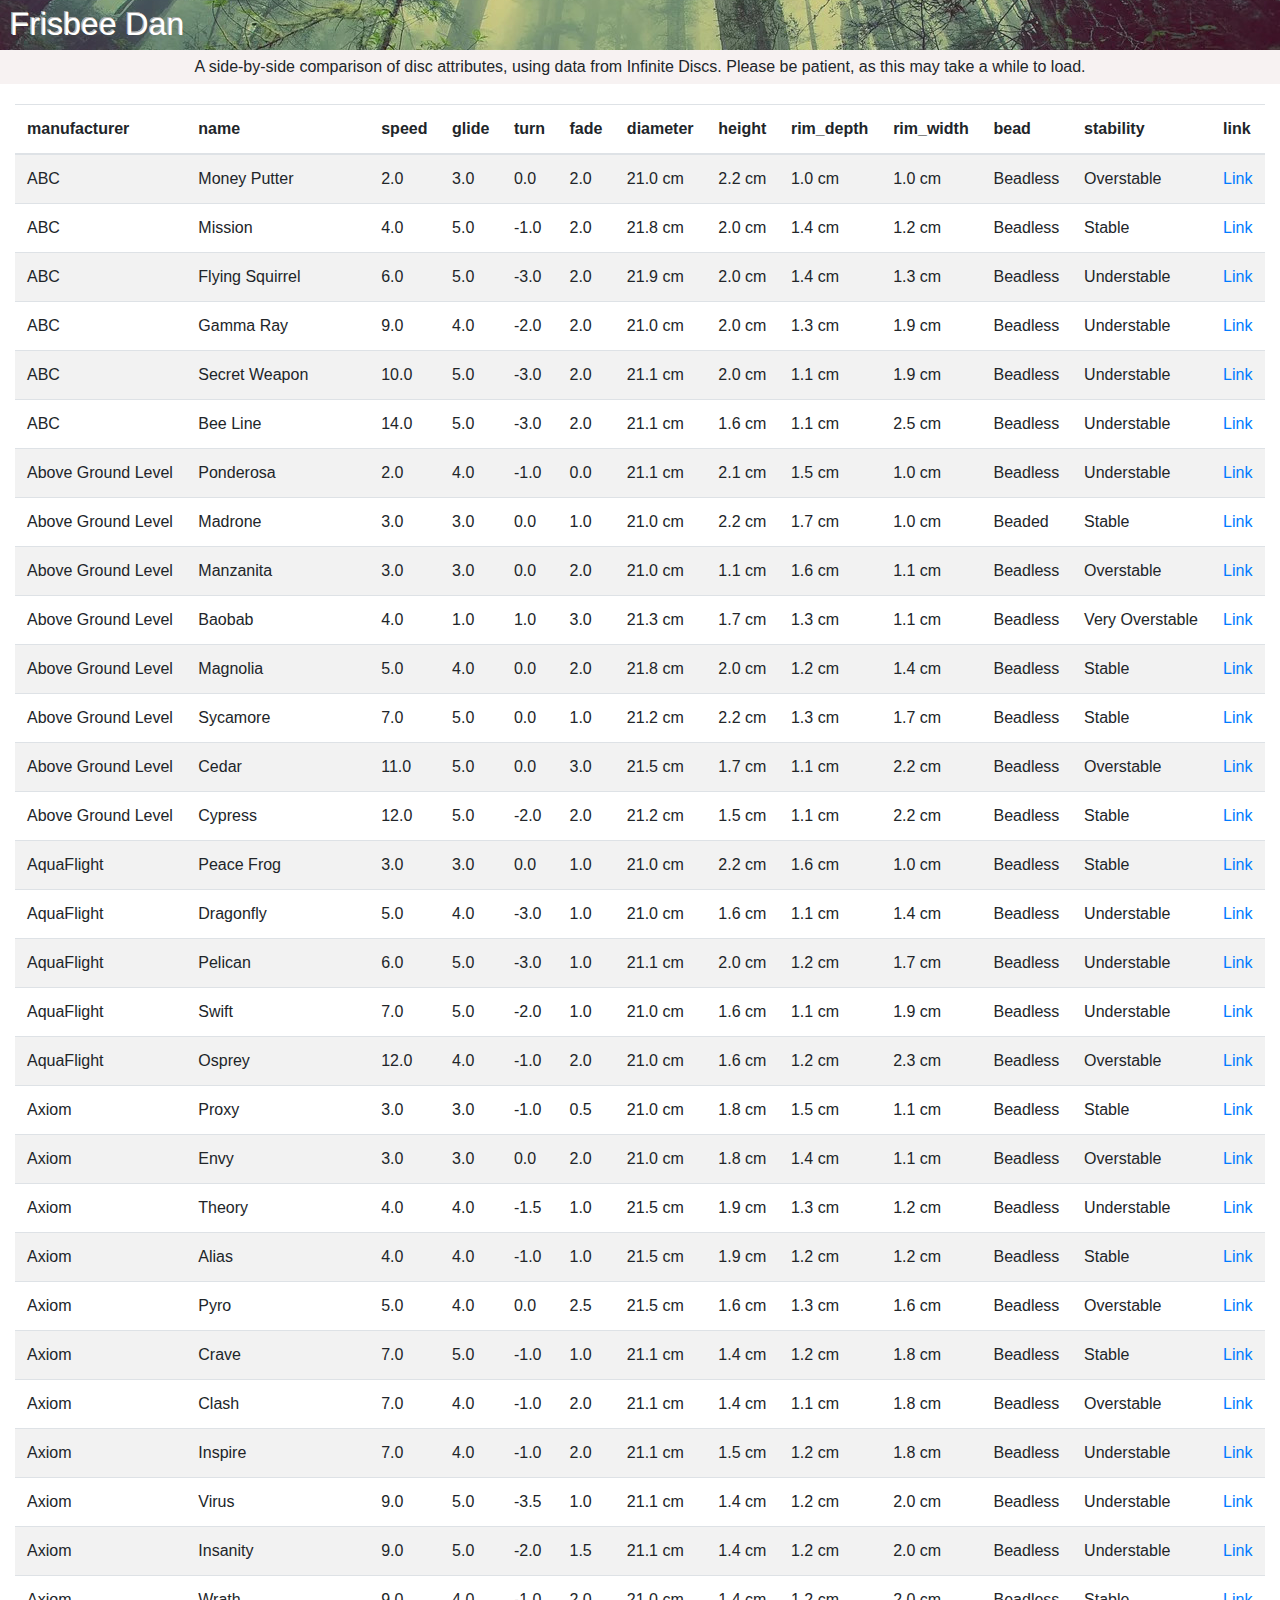
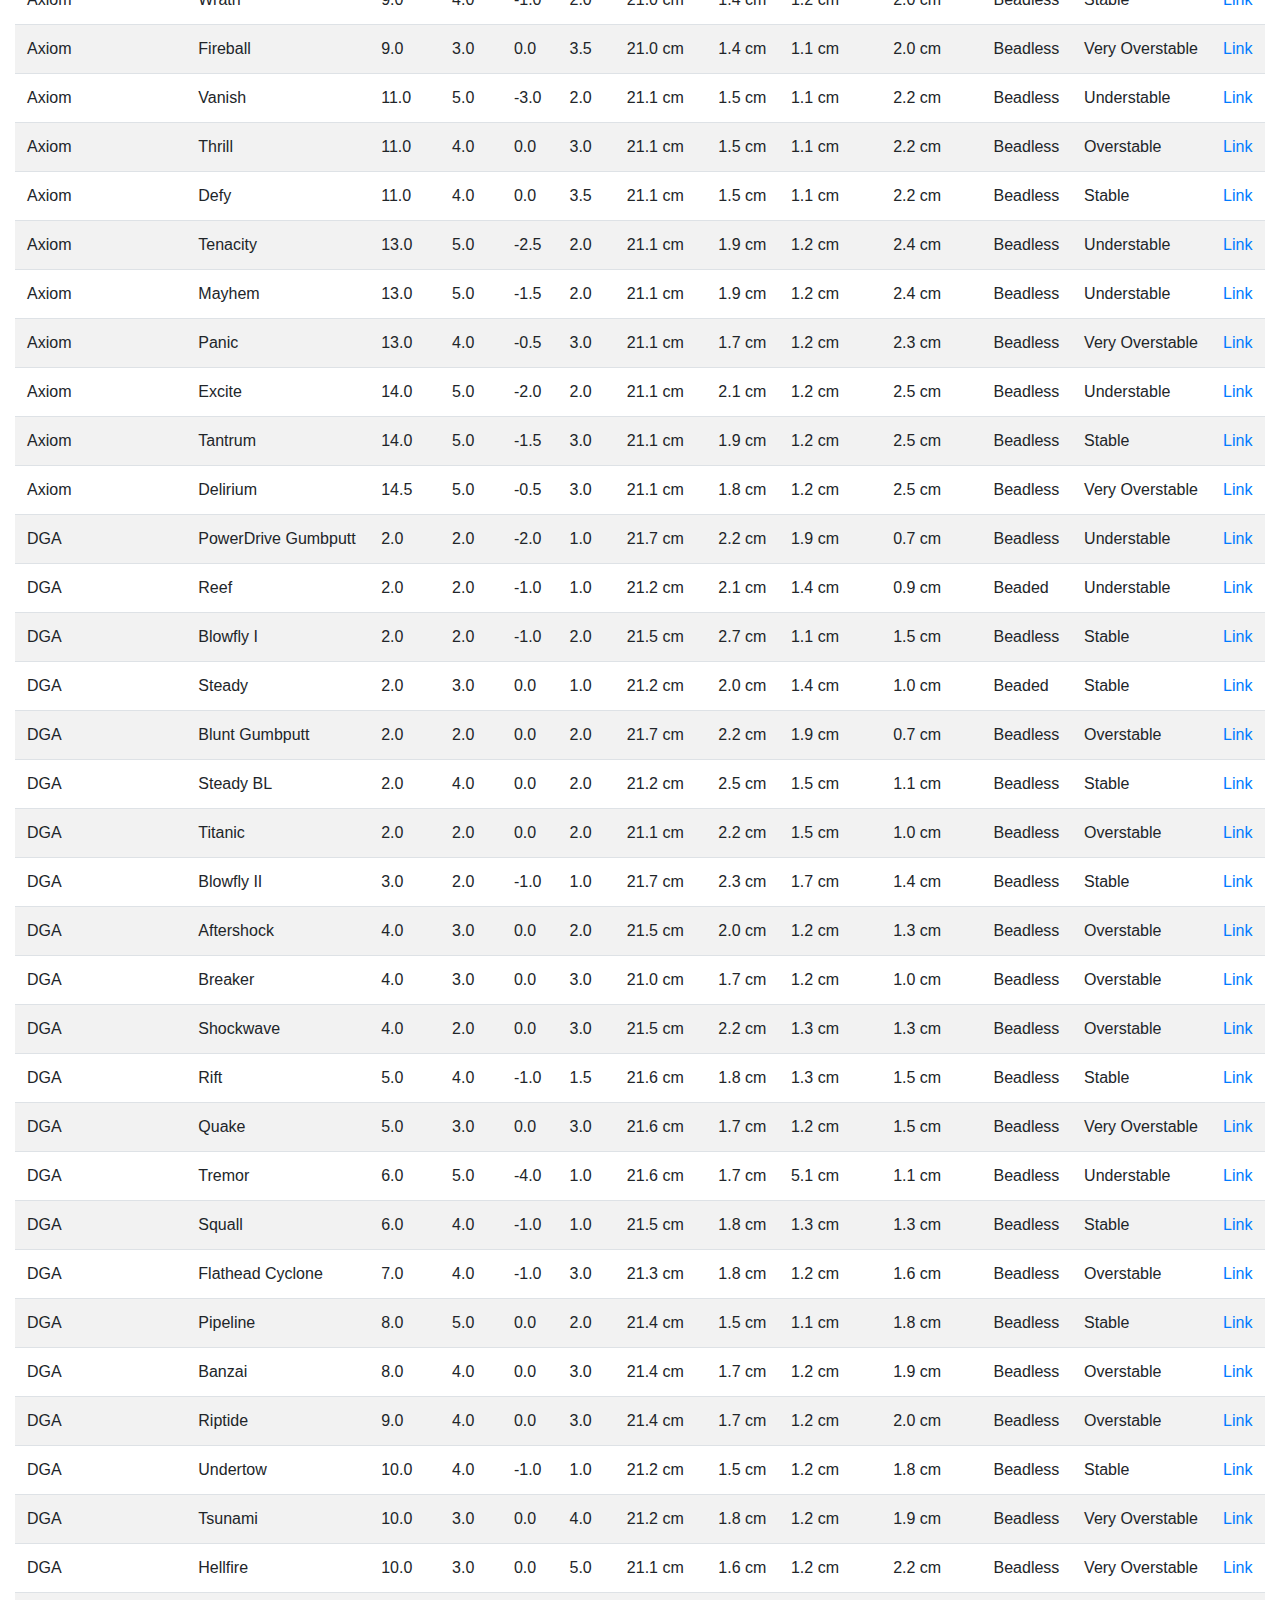
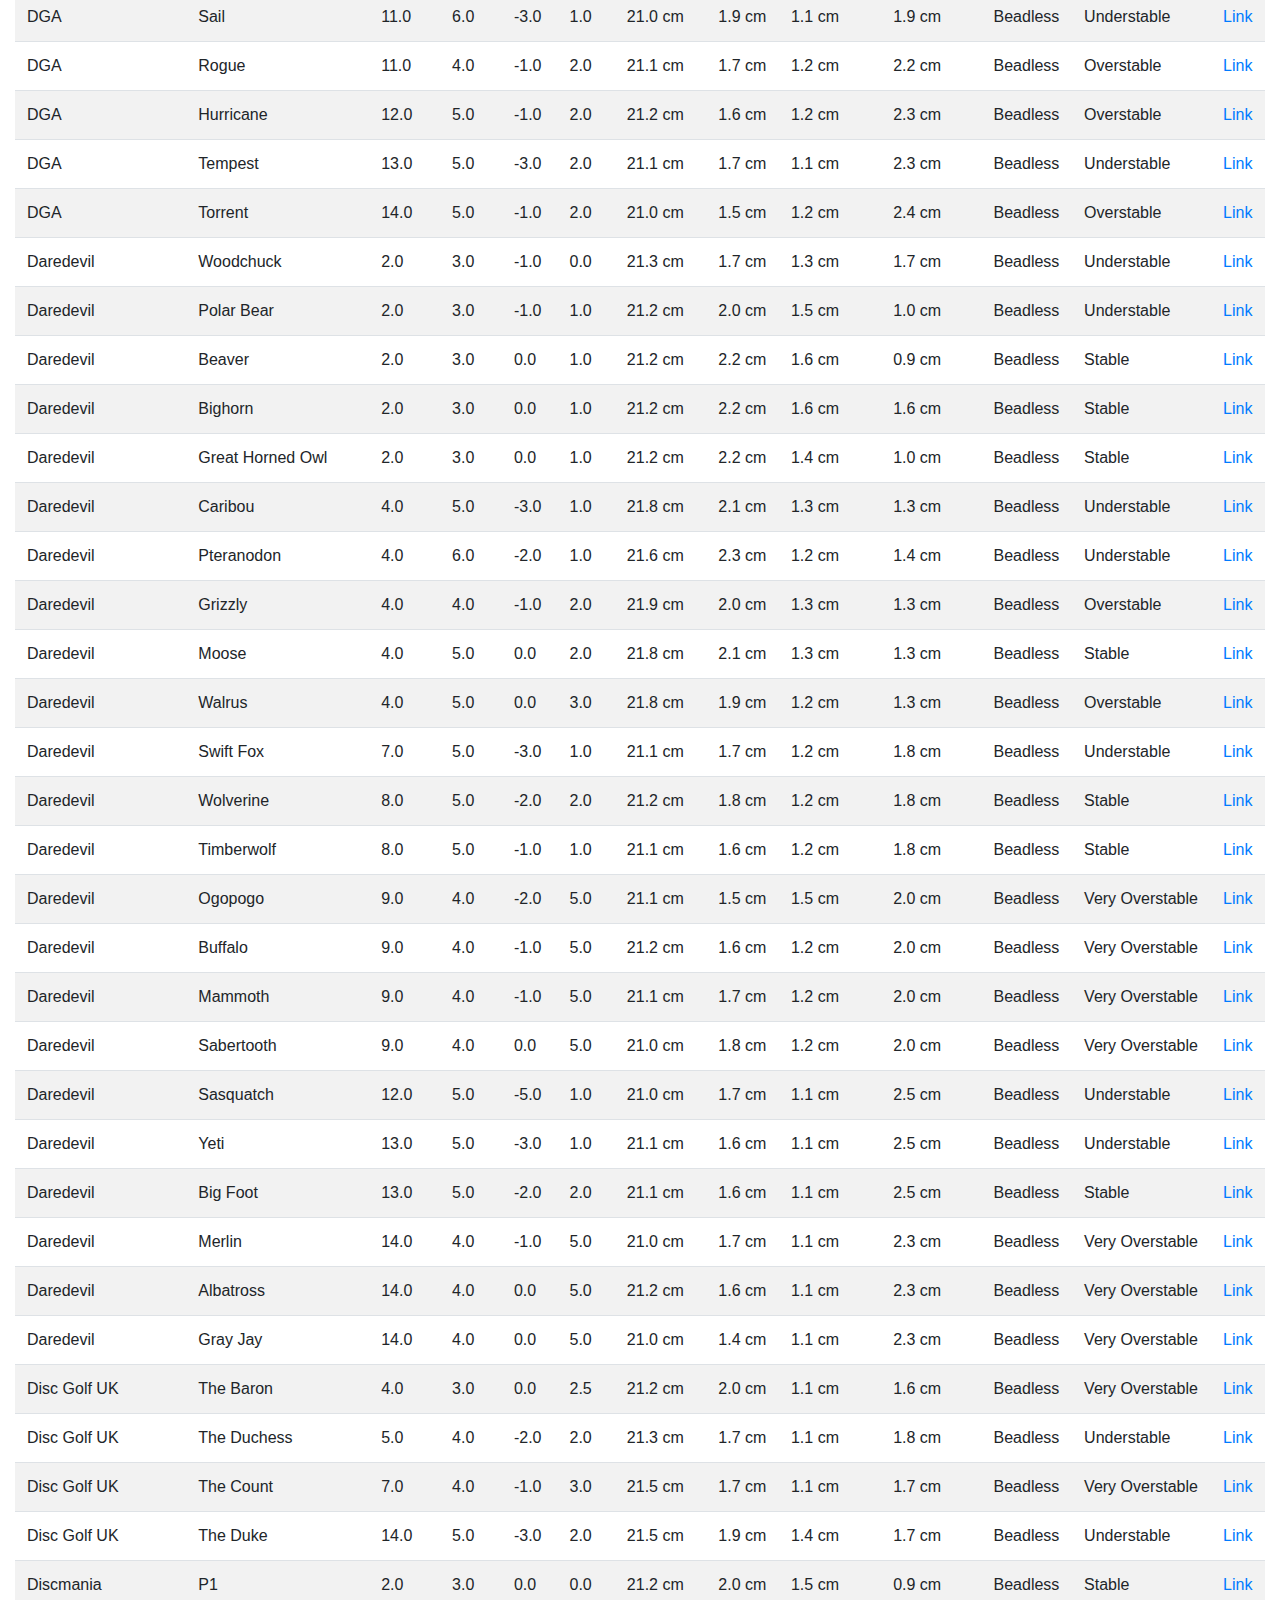
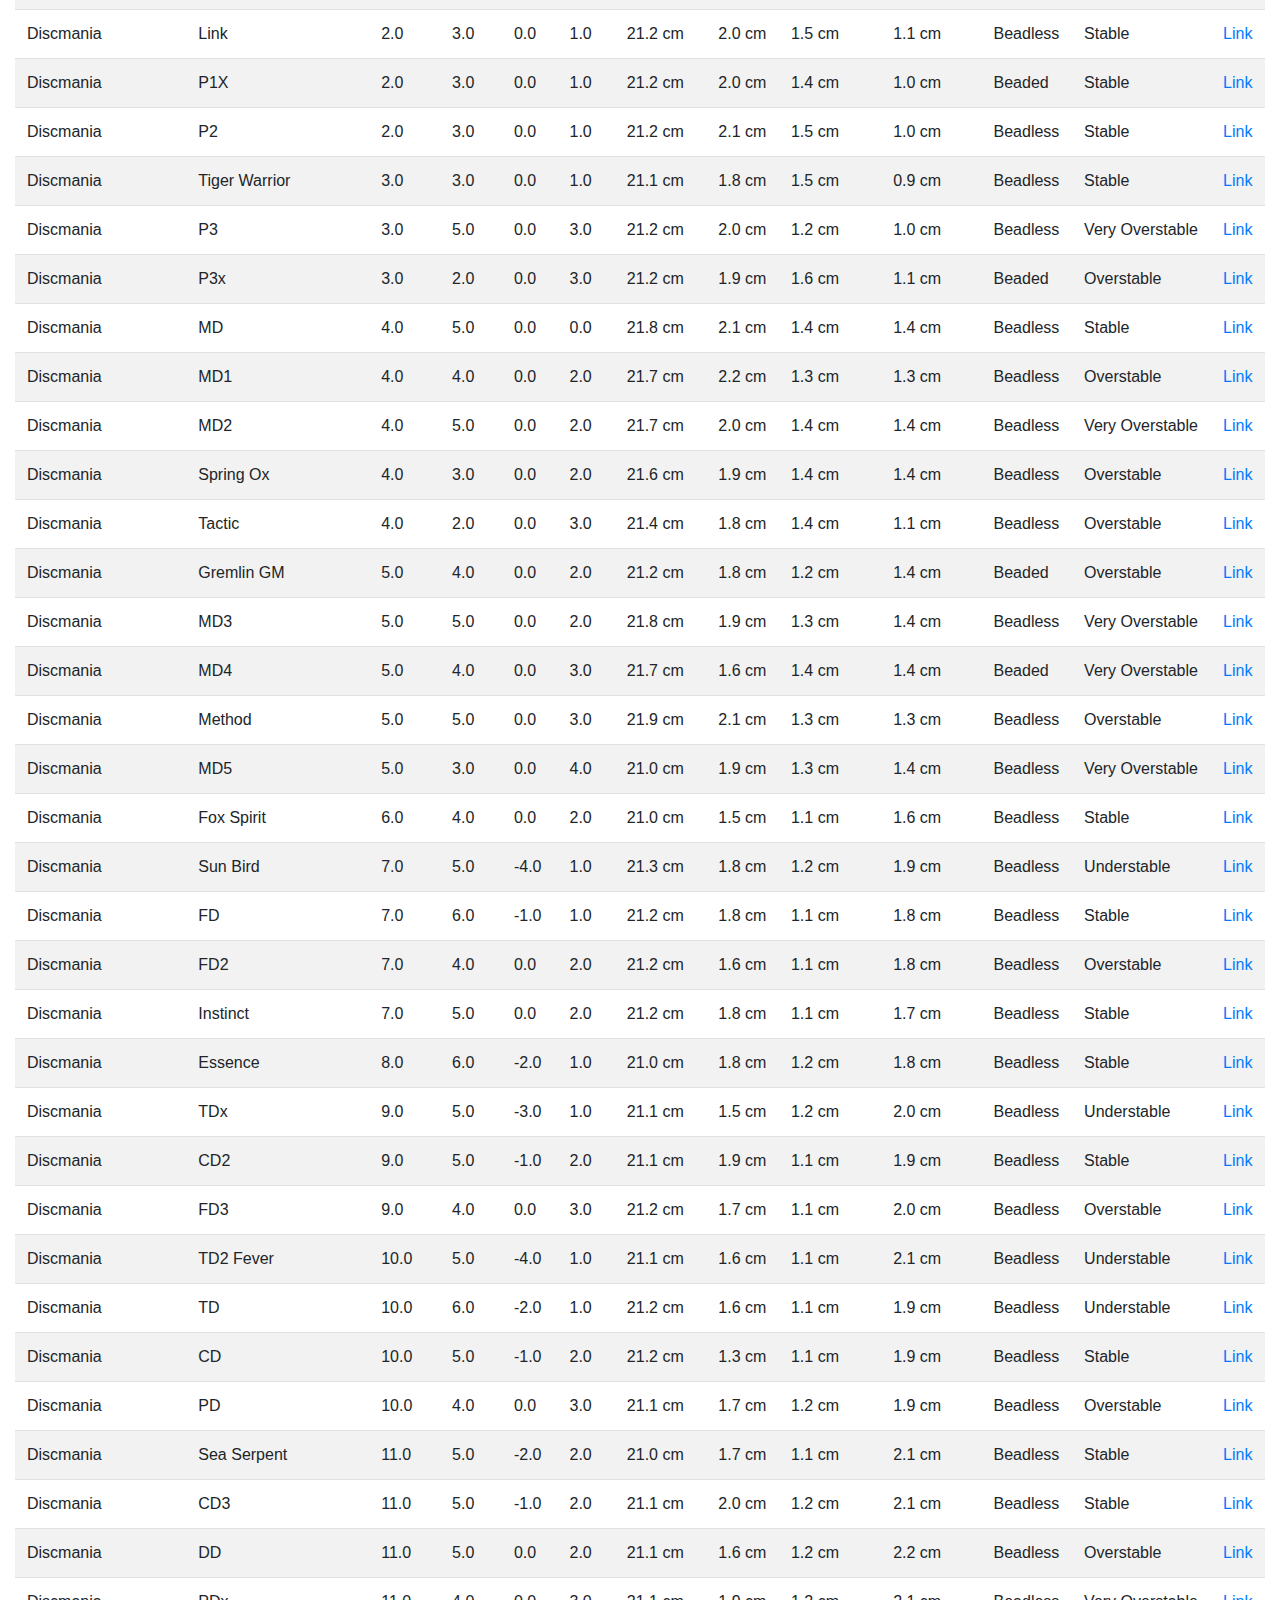
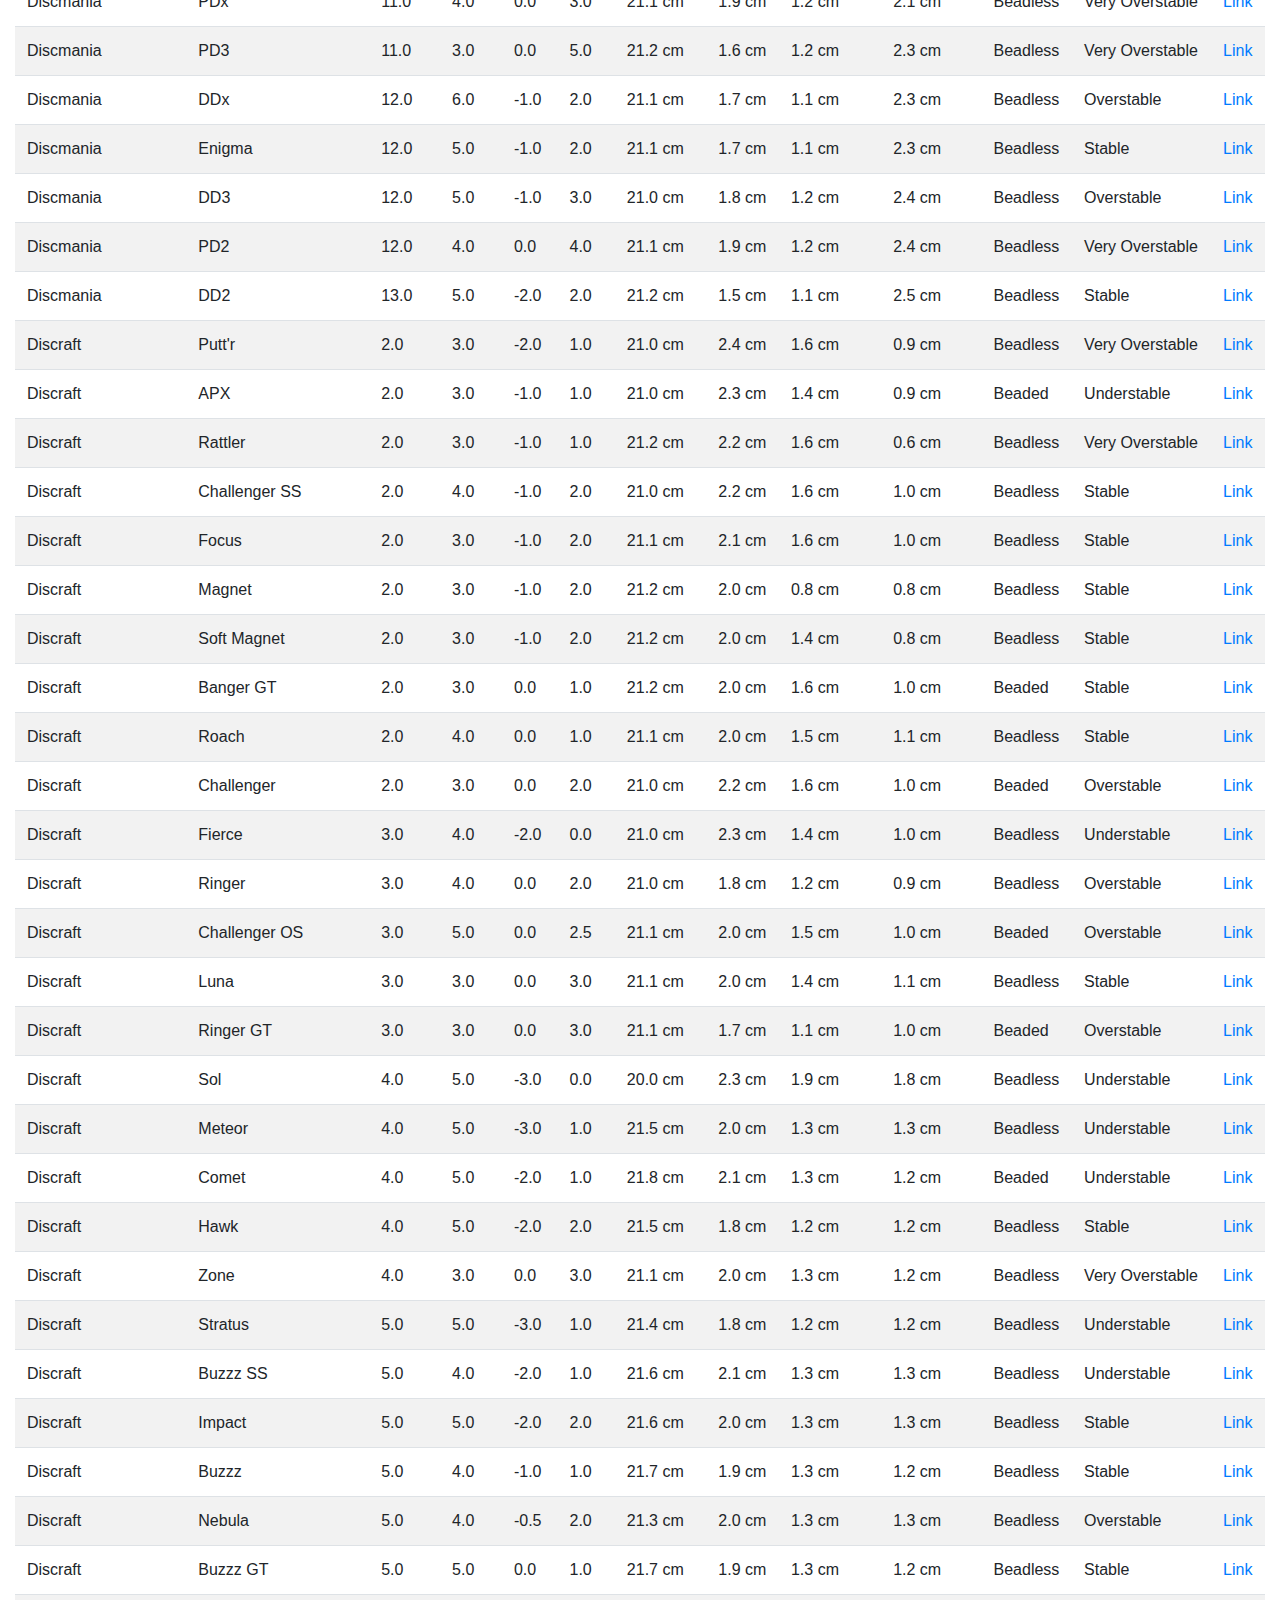
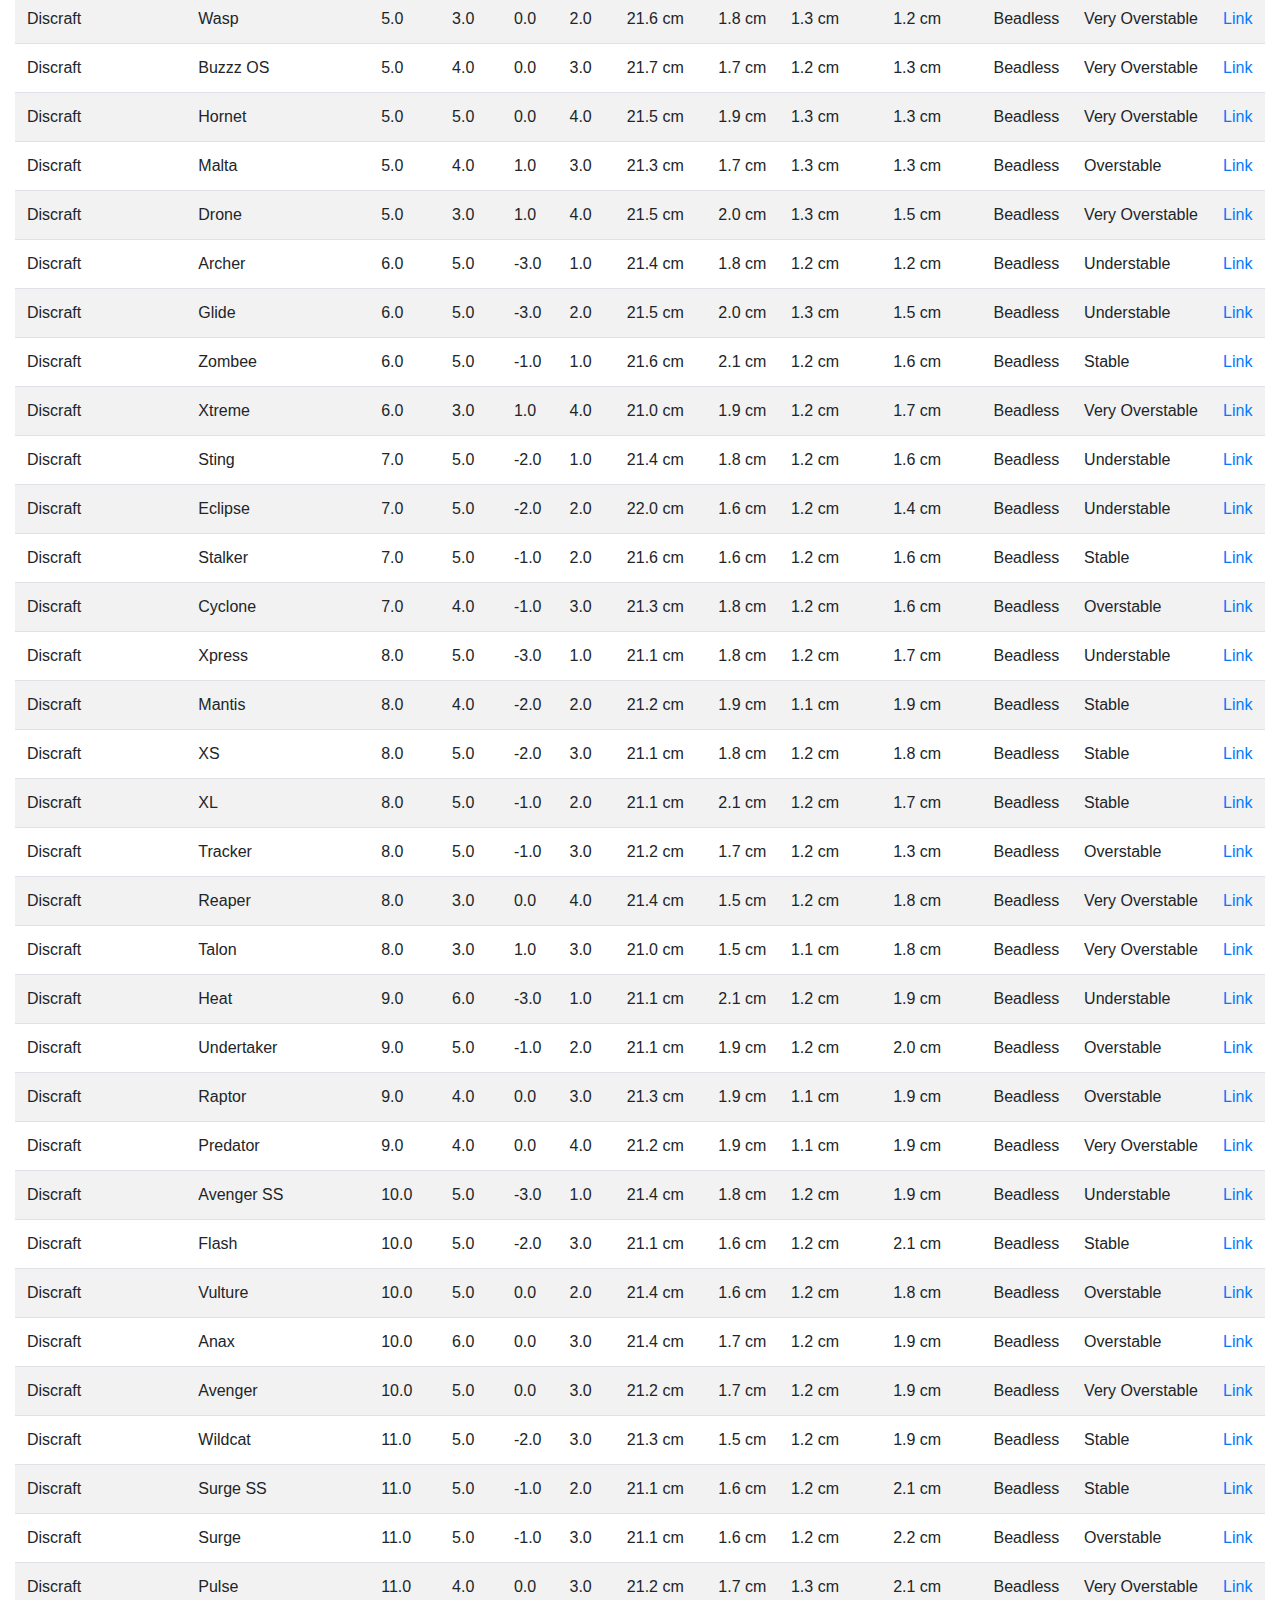
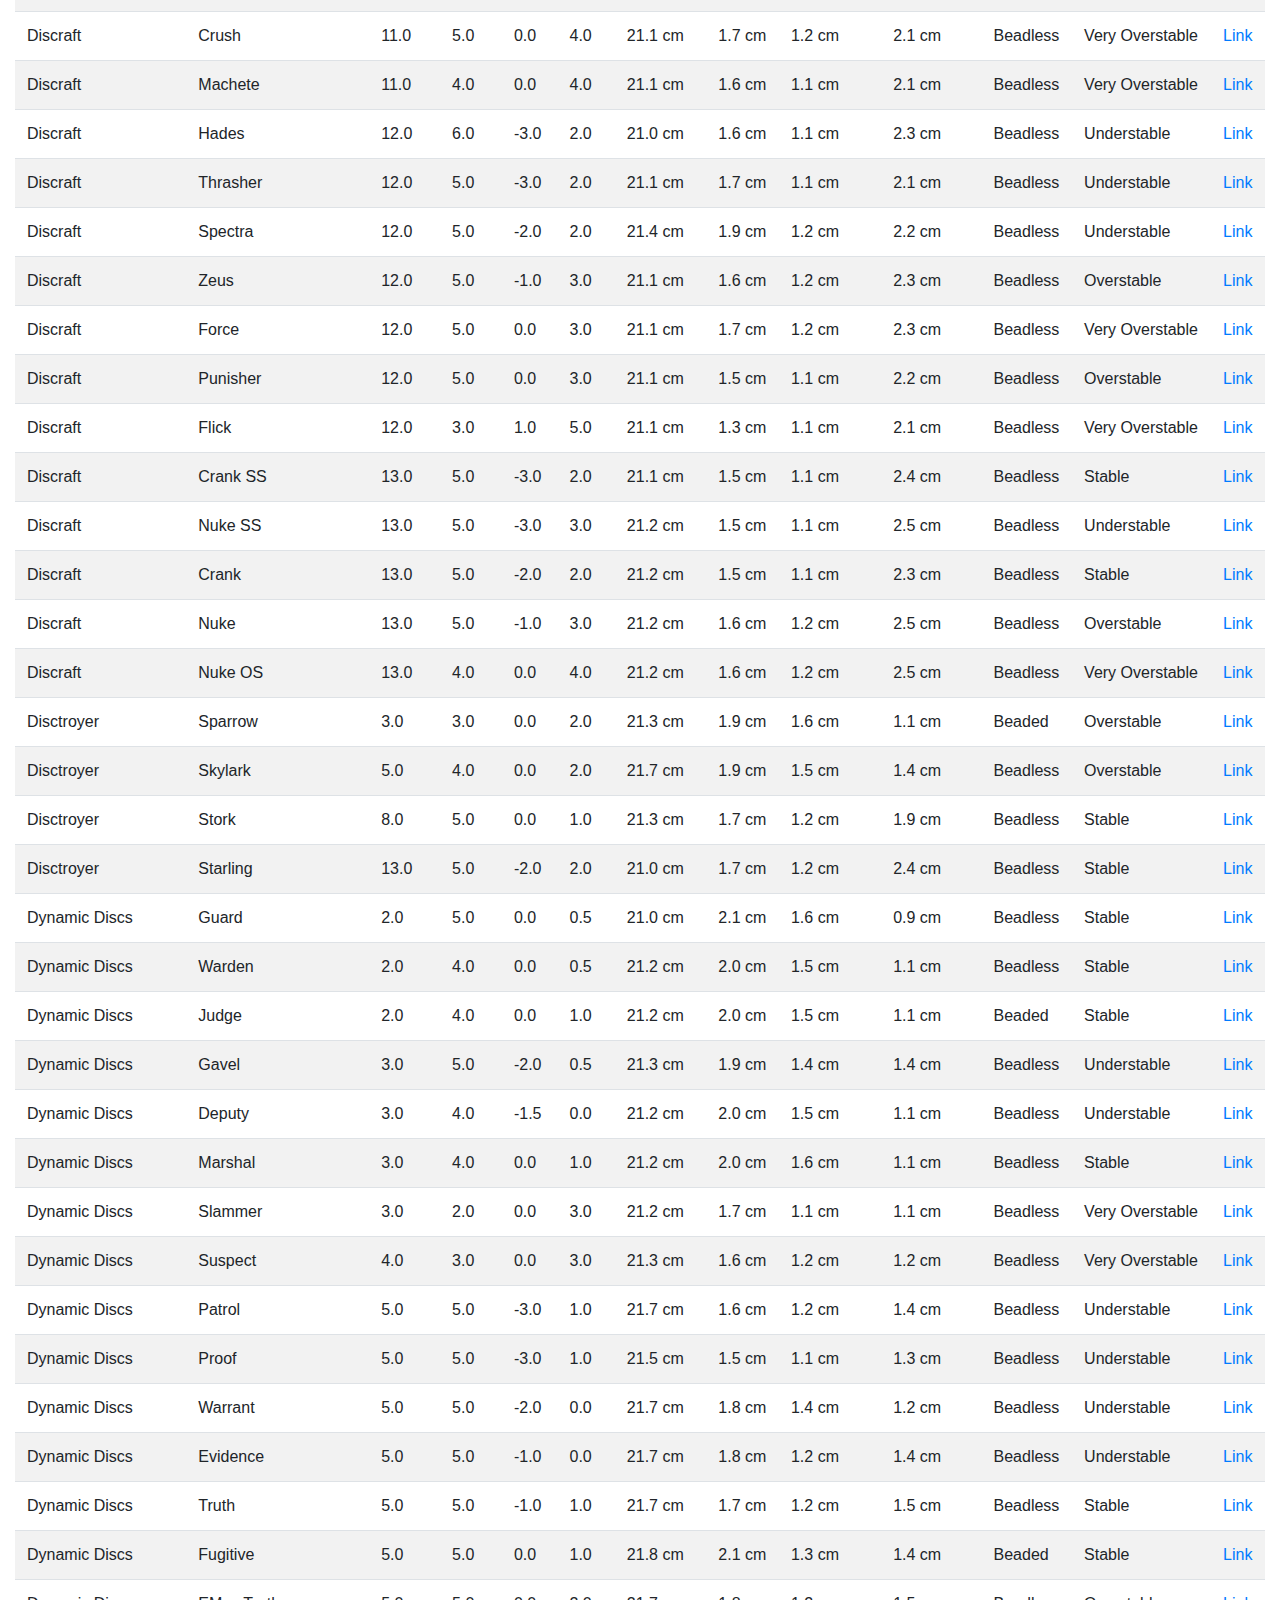
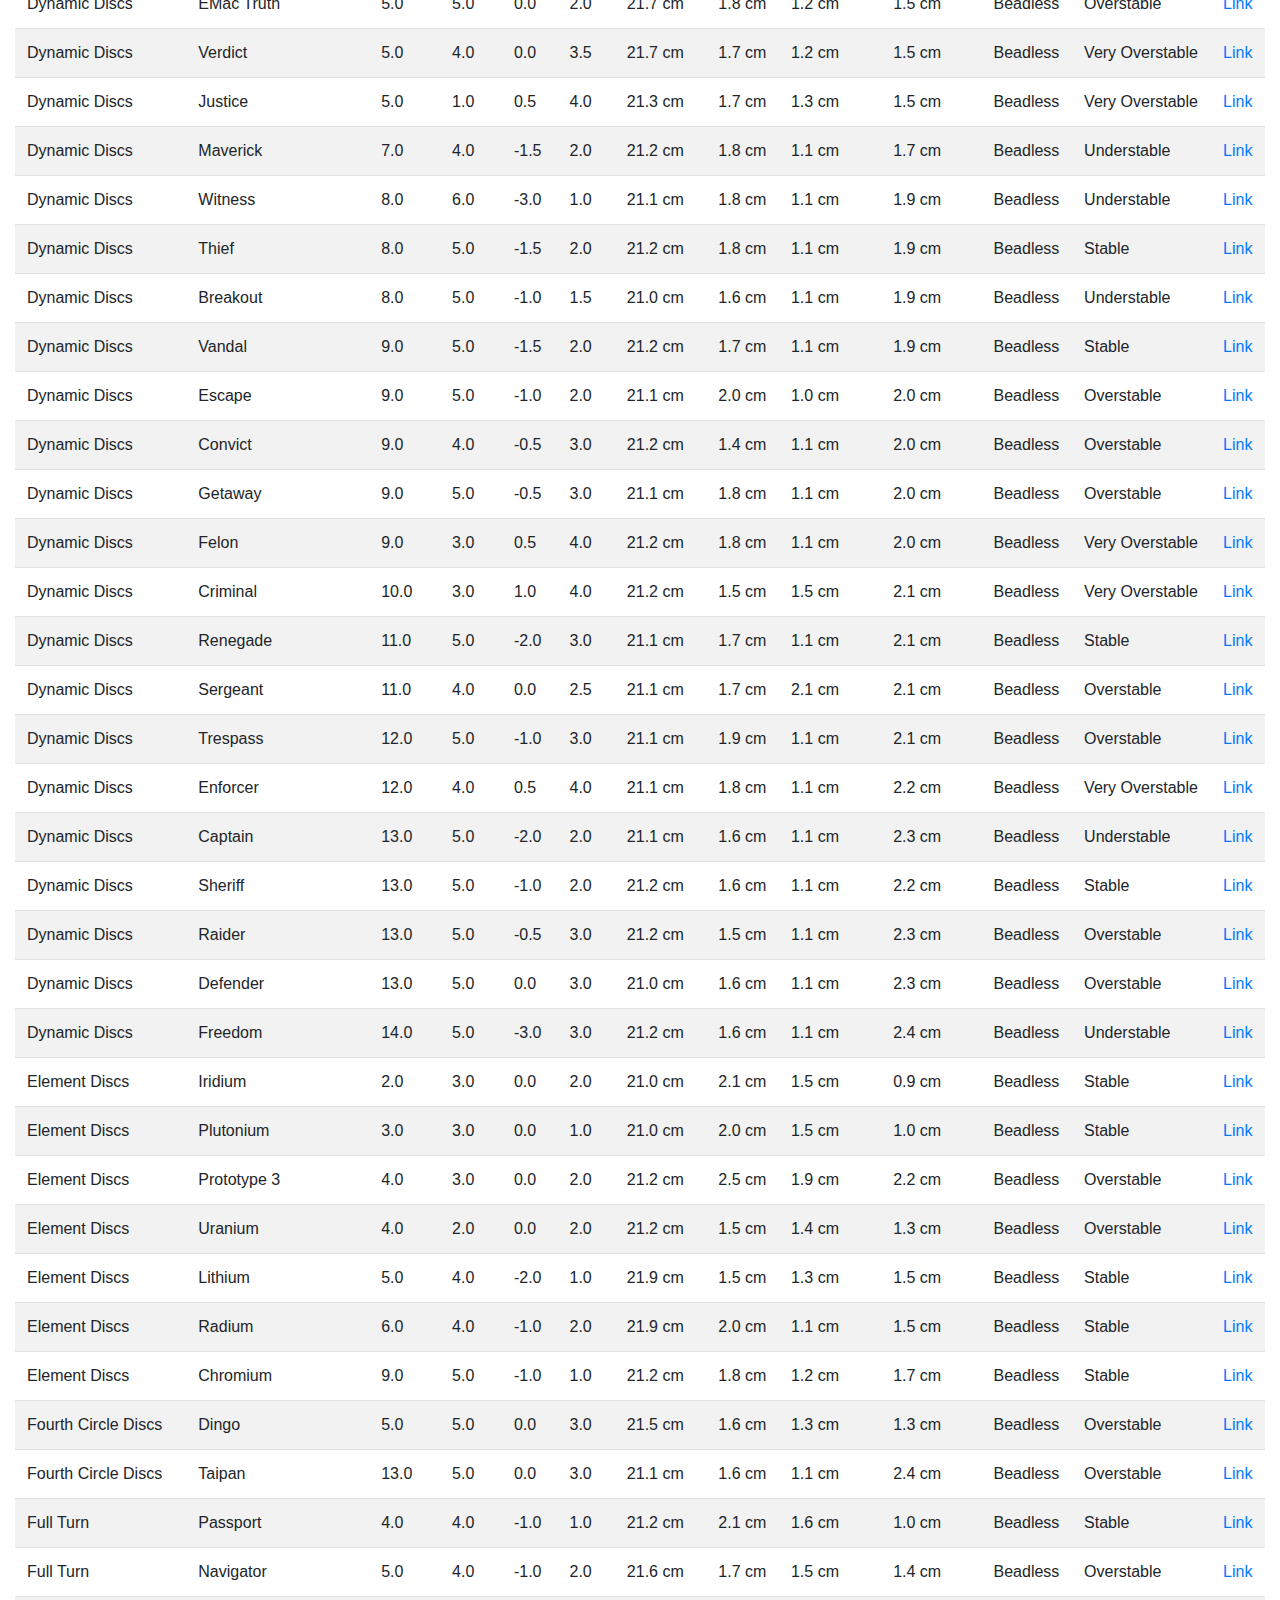
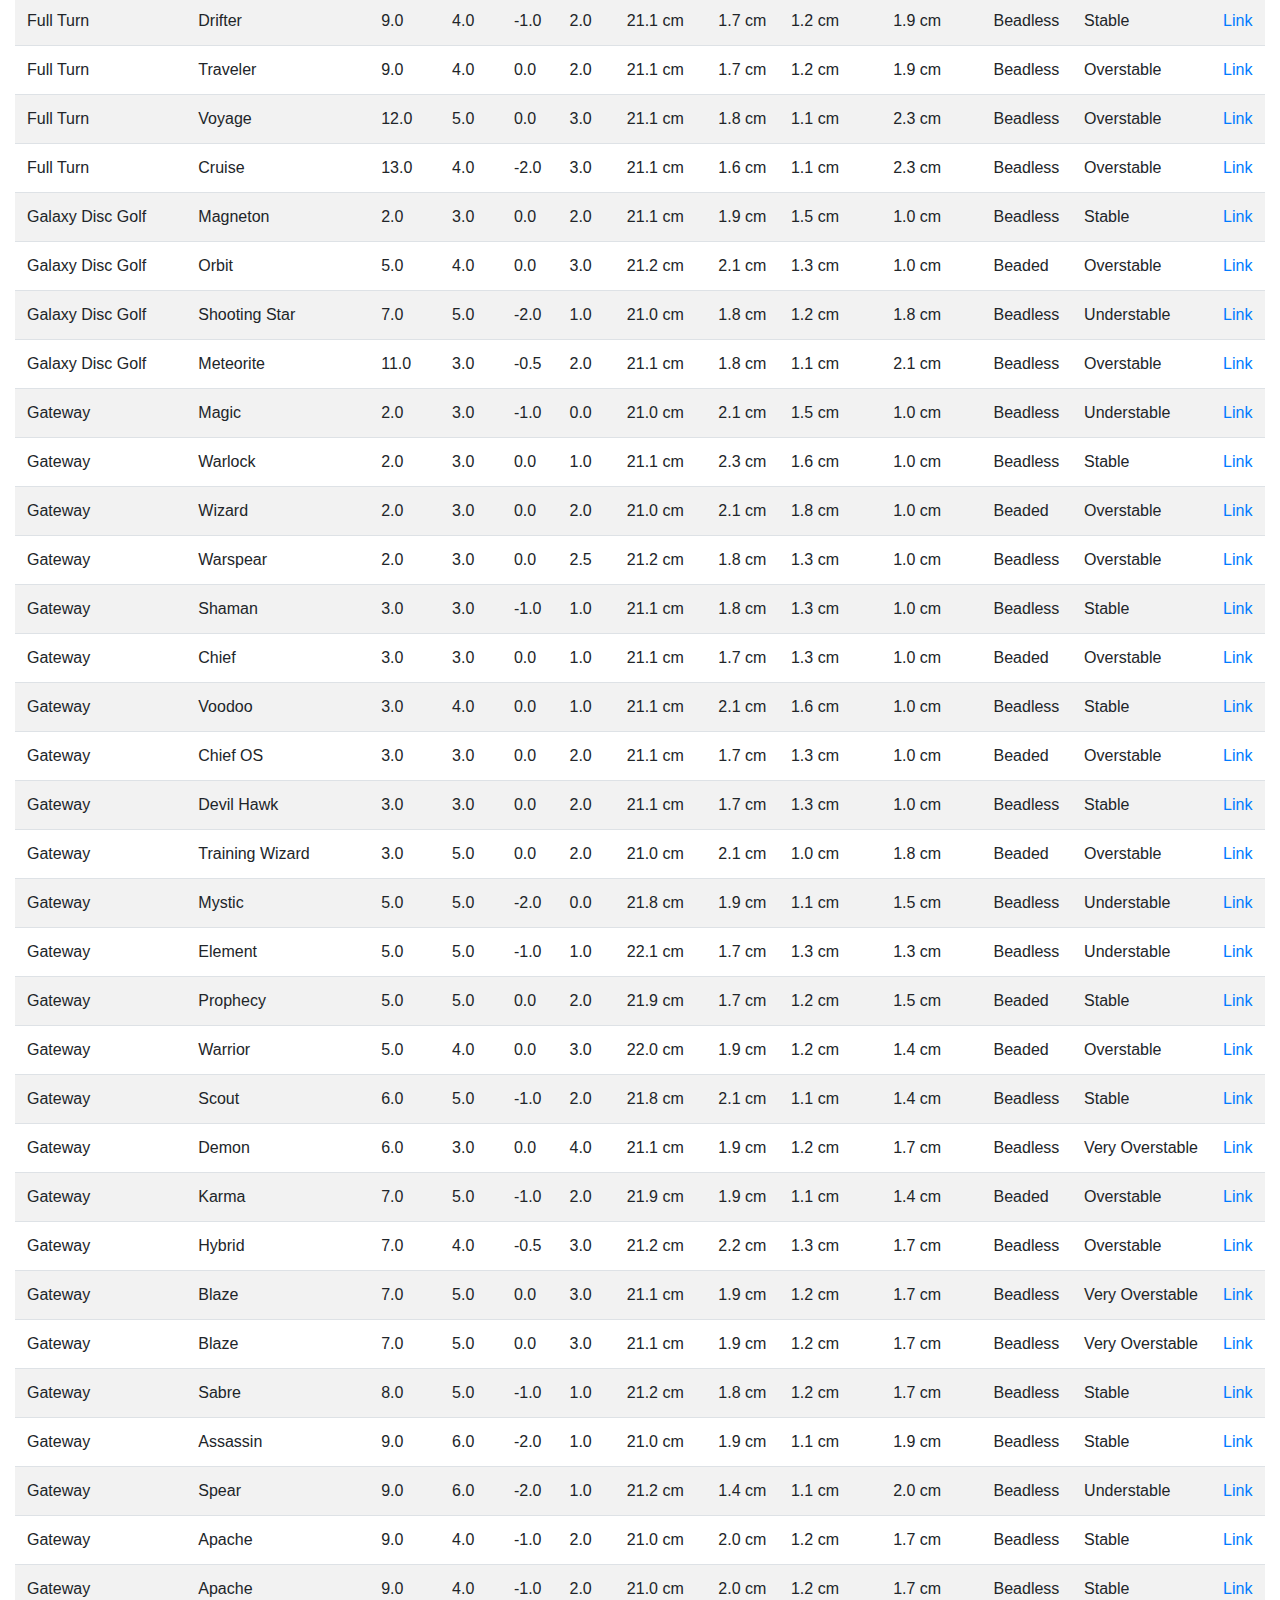
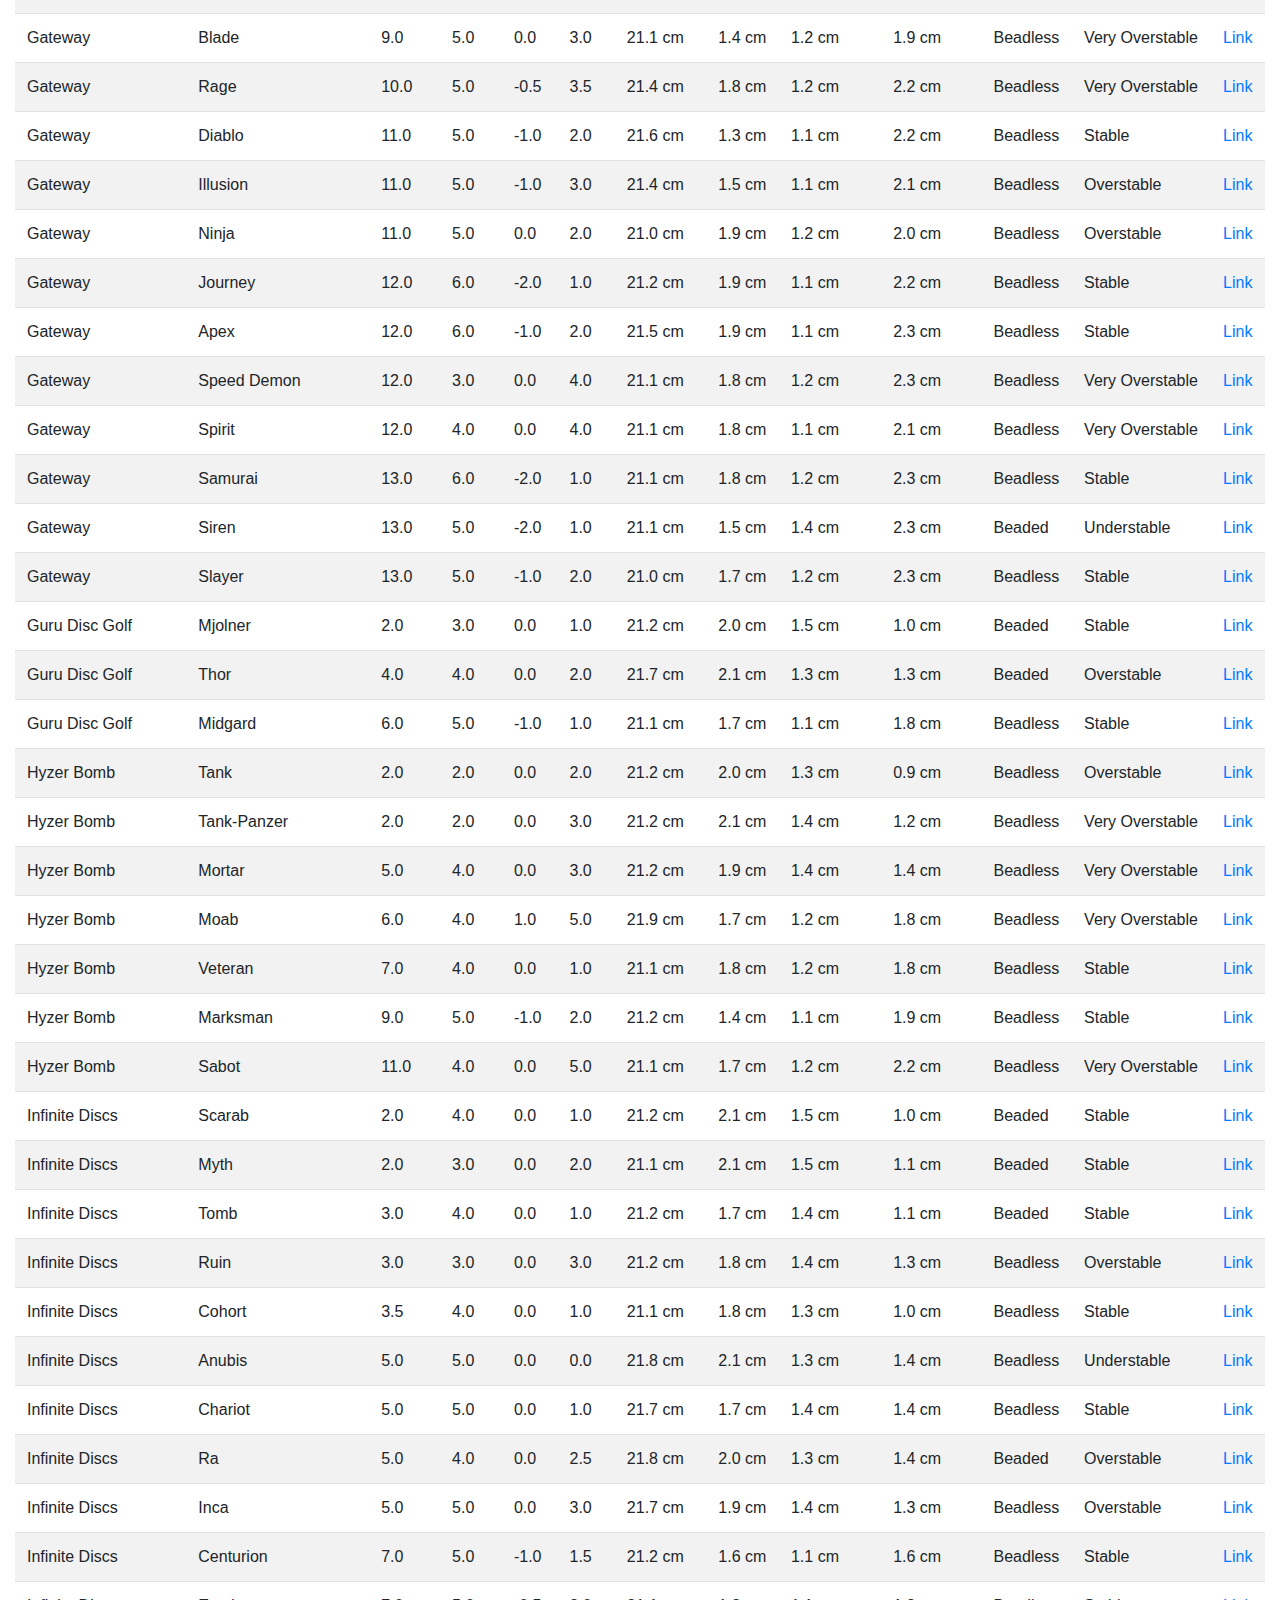
<file: index.html>
<!DOCTYPE html>
<html lang="en">

<head>

    <title>Frisbee Dan</title>

    <meta charset="utf-8">
    <meta http-equiv="X-UA-Compatible" content="IE=edge">
    <meta name="viewport" content="width=device-width, initial-scale=1">
    <meta name="description" content="Frisbee Dan">

    <link rel="shortcut icon" href="favicon.ico" type="image/x-icon">
    <link rel="icon" href="favicon.ico" type="image/x-icon">

    <link rel="stylesheet" href="https://maxcdn.bootstrapcdn.com/bootstrap/4.3.1/css/bootstrap.min.css">
    <link rel="stylesheet" href="https://cdn.datatables.net/1.10.21/css/dataTables.bootstrap4.min.css">
    <link rel="stylesheet" href="index.css">

    <!-- Global site tag (gtag.js) - Google Analytics -->
    <script async src="https://www.googletagmanager.com/gtag/js?id=UA-149846952-5"></script>
    <script>
        window.dataLayer = window.dataLayer || [];
        function gtag() { dataLayer.push(arguments); }
        gtag('js', new Date());

        gtag('config', 'UA-149846952-5');
    </script>

    <!-- HTML5 shim and Respond.js for IE8 support of HTML5 elements and media queries -->
    <!--[if lt IE 9]>
      <script type="text/javascript" src="https://oss.maxcdn.com/html5shiv/3.7.2/html5shiv.min.js"></script>
      <script type="text/javascript" src="https://oss.maxcdn.com/respond/1.4.2/respond.min.js"></script>
    <![endif]-->

</head>

<body>
    <!-- Banner -->
    <div class="banner">
        <img class="banner" alt="Site Banner" src="banner.jpg">
        <h1 class="banner-text">Frisbee Dan</h1>
    </div>

    <!-- Page Header -->
    <div id="info">
        A side-by-side comparison of disc attributes, using data from Infinite Discs.
        Please be patient, as this may take a while to load.
    </div>

    <div class="container-fluid">
        <div id="table-container"></div>
    </div>

    <script src="https://ajax.googleapis.com/ajax/libs/jquery/3.4.1/jquery.min.js"></script>
    <script src="https://stackpath.bootstrapcdn.com/bootstrap/4.3.1/js/bootstrap.min.js"></script>
    <script type="text/javascript" src="js/jquery.csv.min.js"></script>
    <script type="text/javascript" src="https://cdn.datatables.net/1.10.21/js/jquery.dataTables.min.js"></script>
    <script type="text/javascript" src="https://cdn.datatables.net/1.10.21/js/dataTables.bootstrap4.min.js"></script>
    <script type="text/javascript" src="js/csv_to_html_table.js"></script>

    <script type="text/javascript">
        function format_link(link) {
            return (link) ? "<a href='" + link + "' target='_blank'>Link</a>" : "";
        }

        CsvToHtmlTable.init({
            csv_path: "discs.csv",
            element: "table-container",
            allow_download: true,
            csv_options: { separator: ",", delimiter: '"' },
            datatables_options: { "paging": true },
            custom_formatting: [[12, format_link]]
        });
    </script>
</body>

</html>
</file>
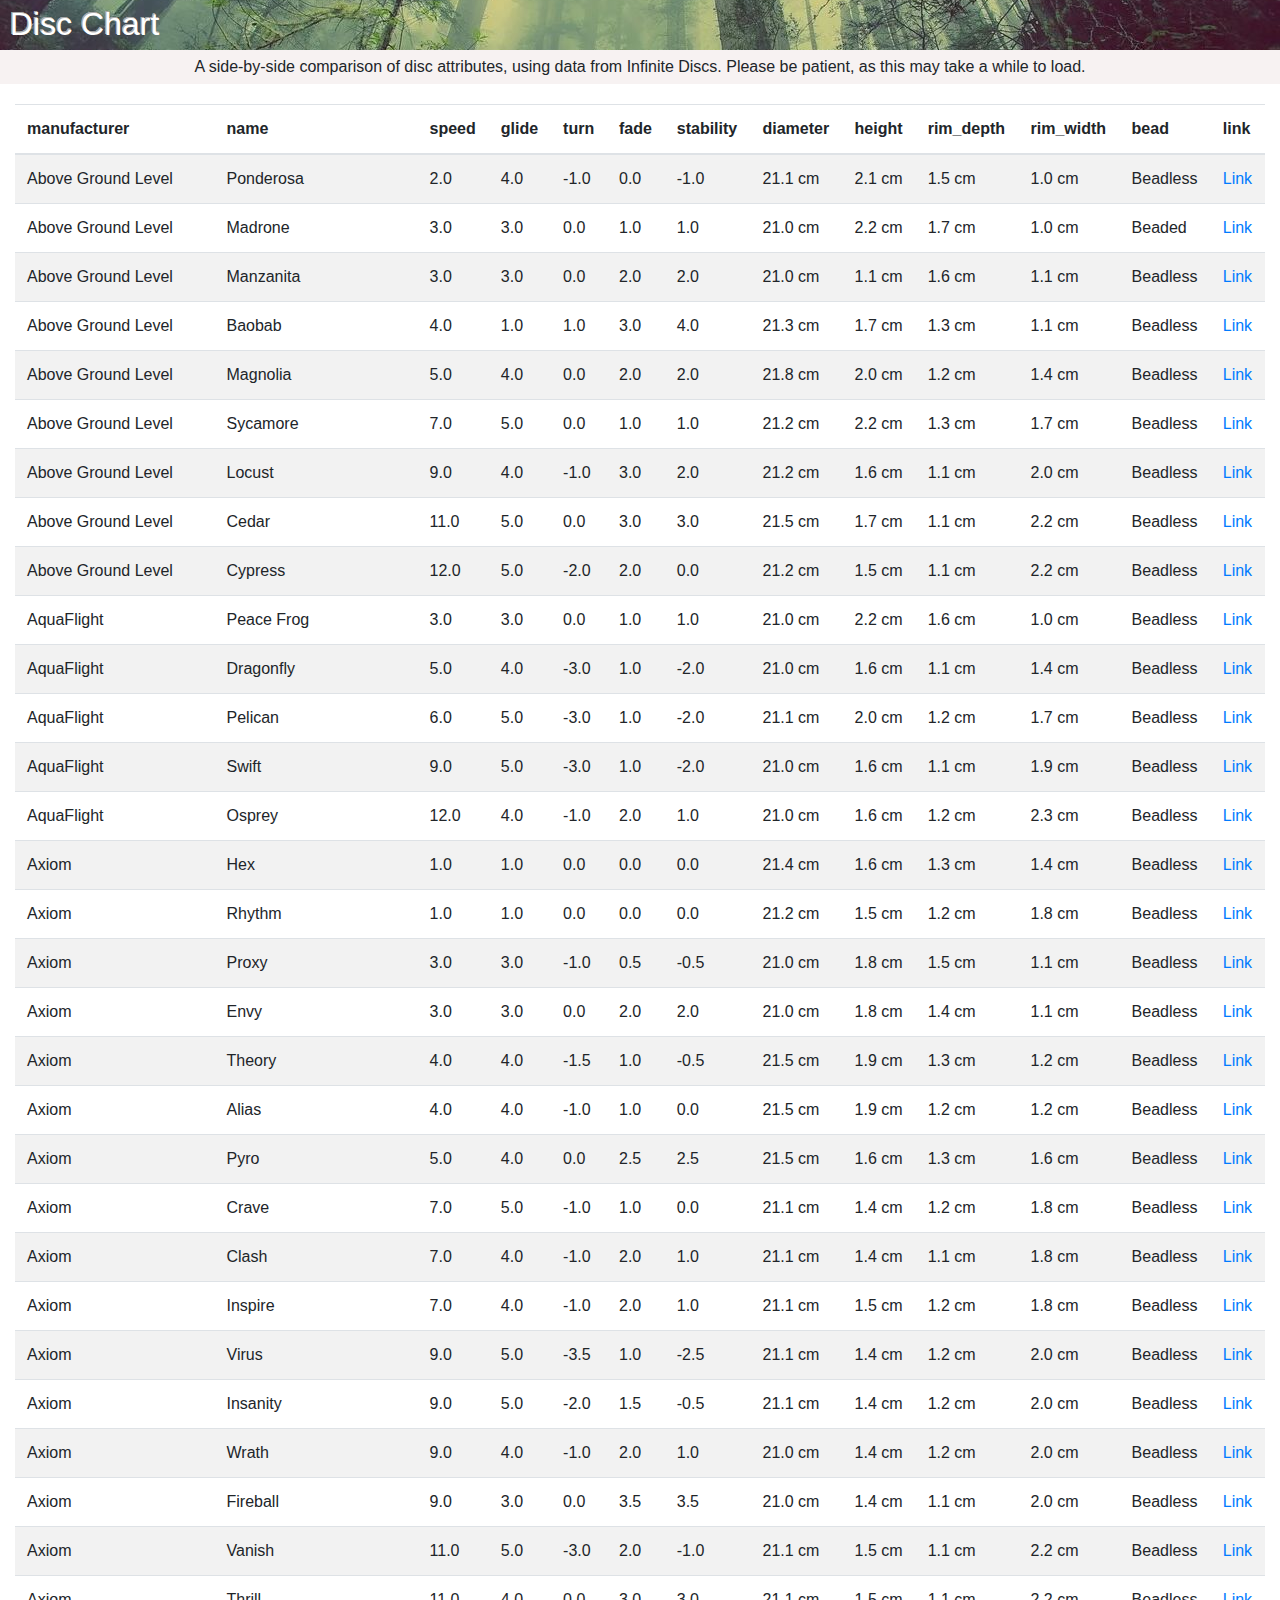
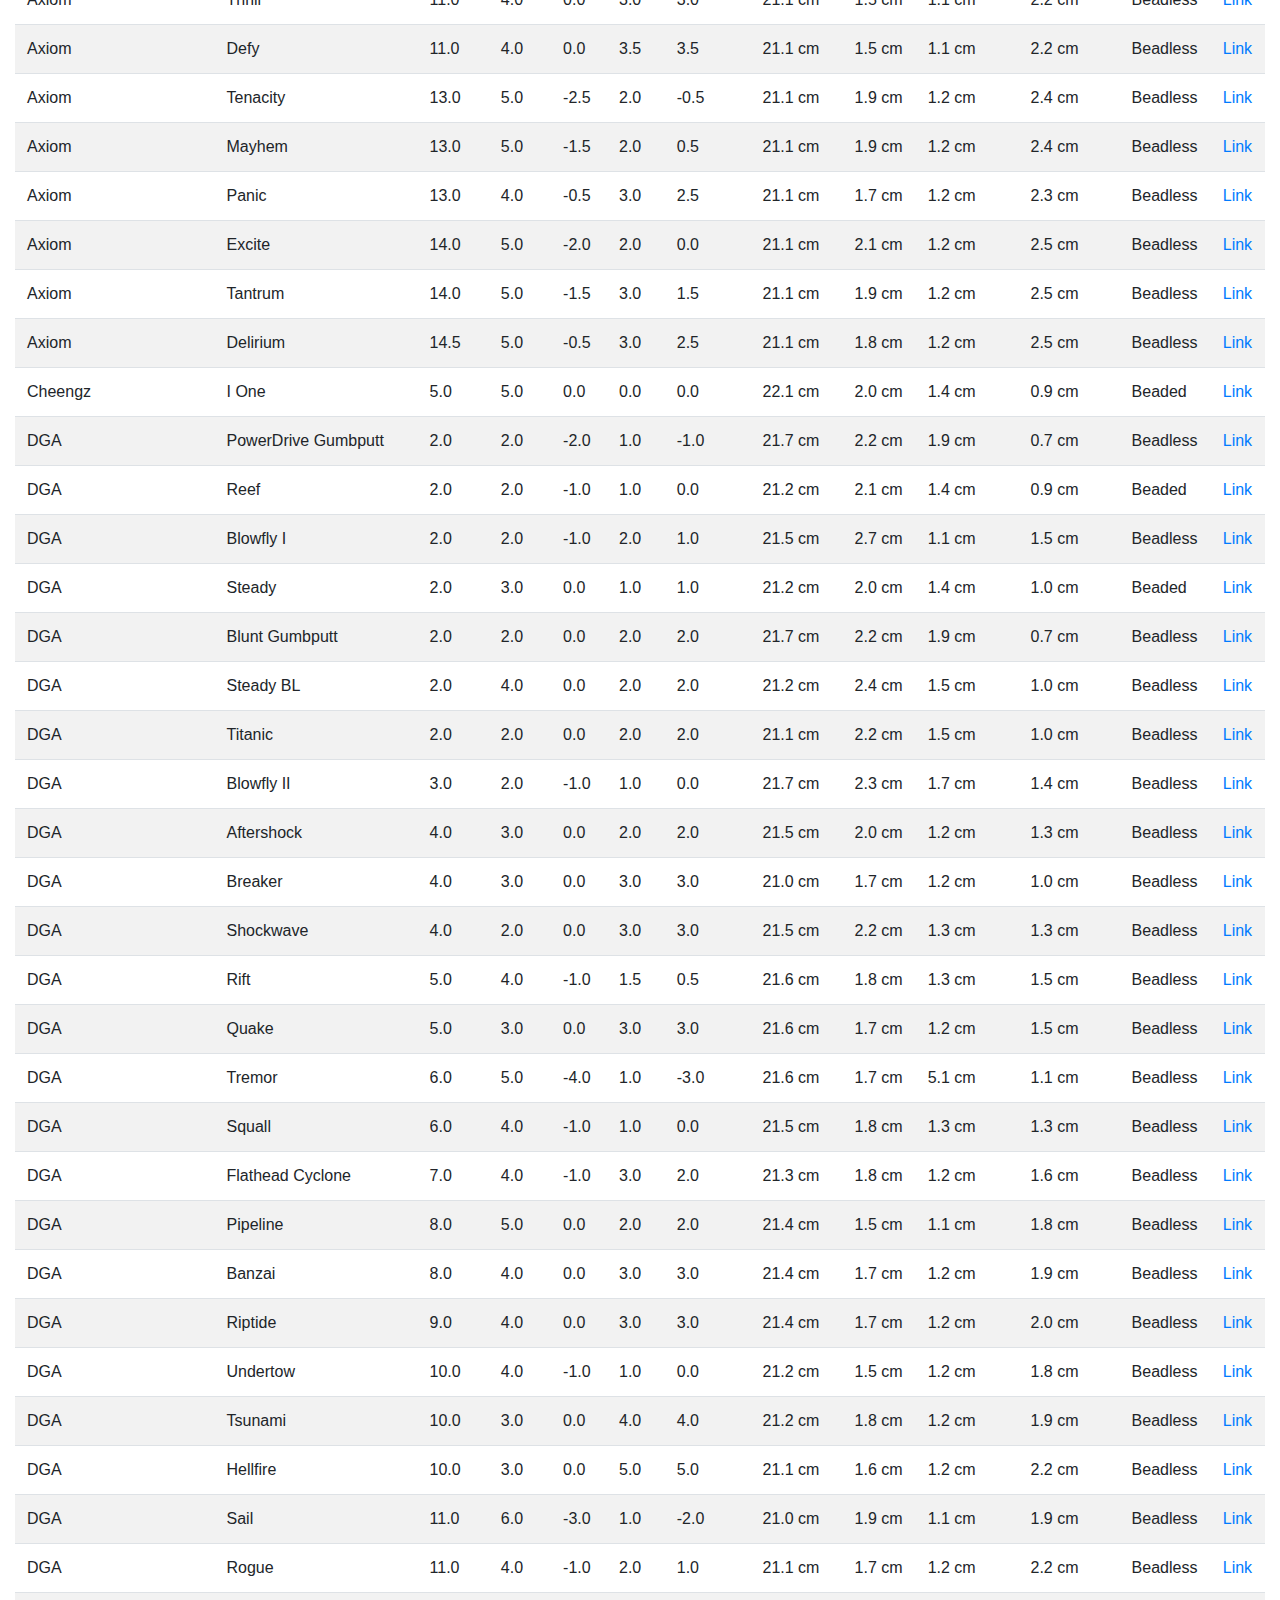
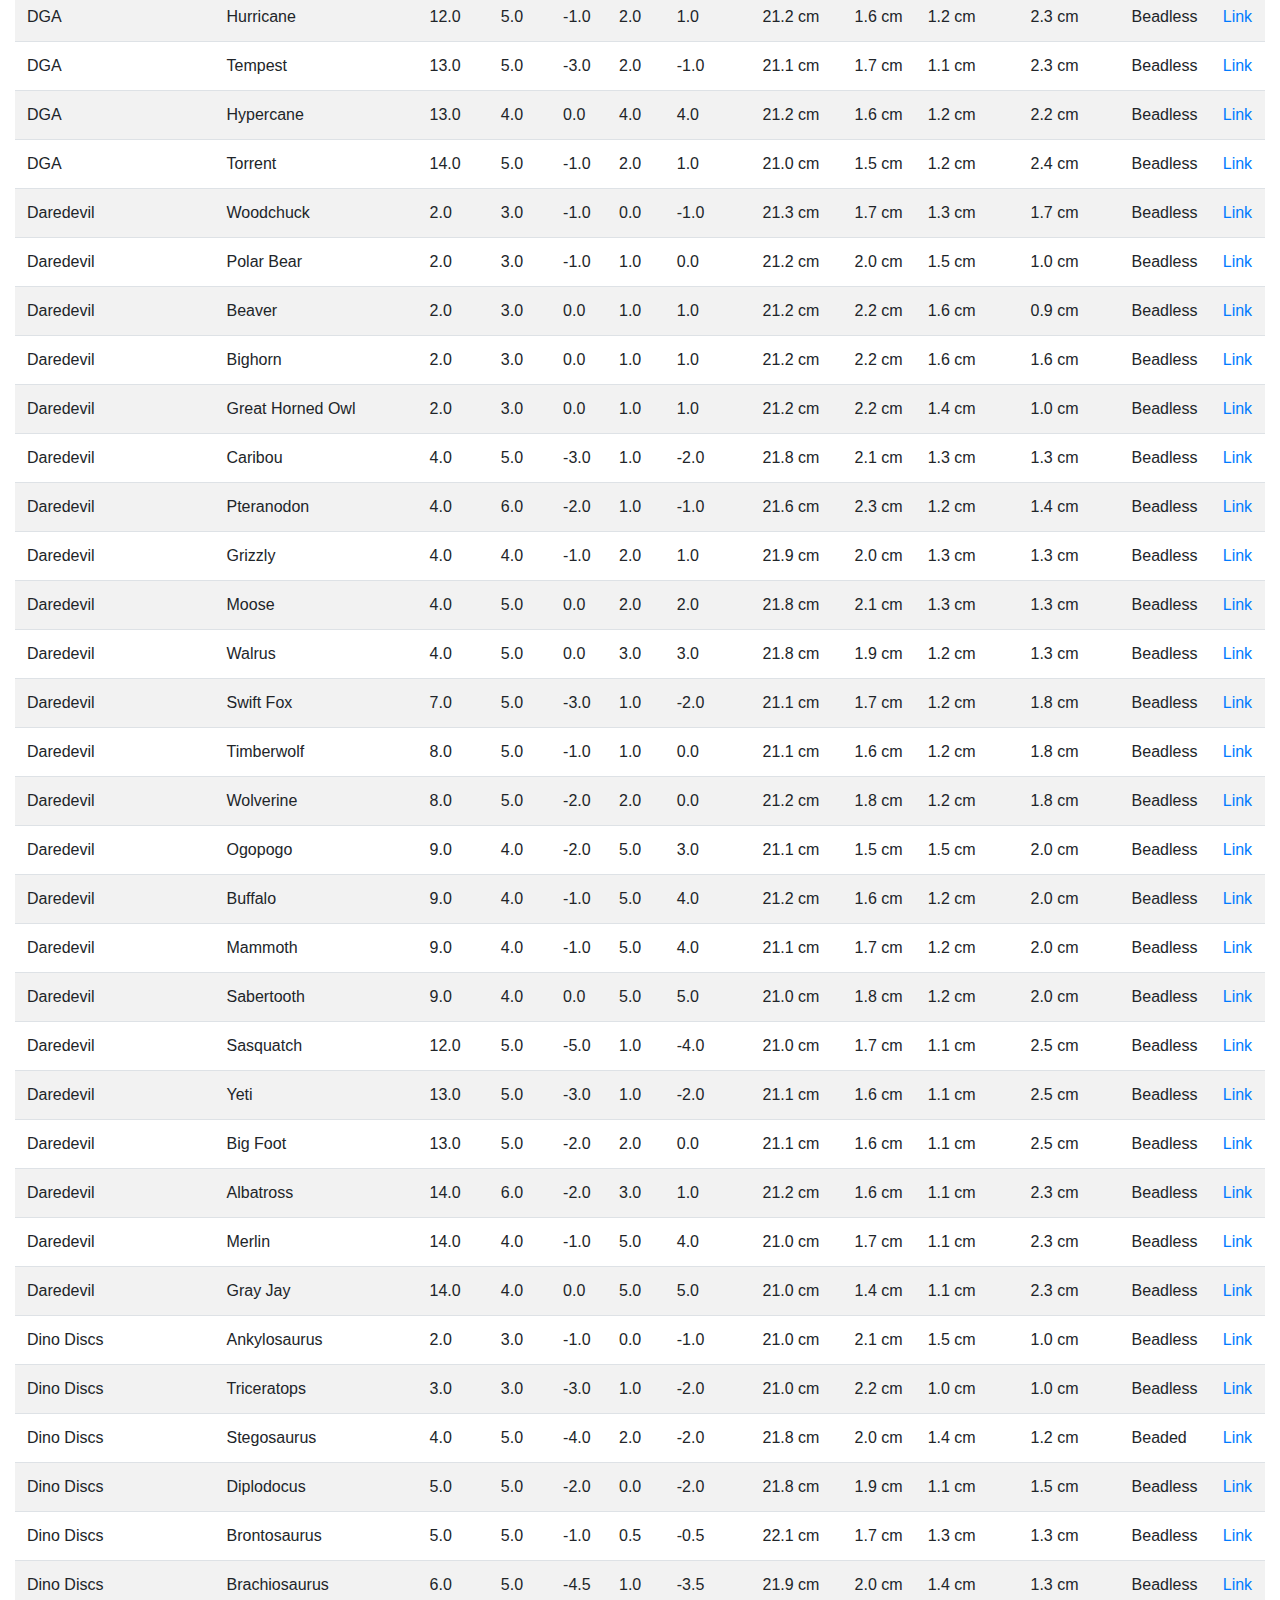
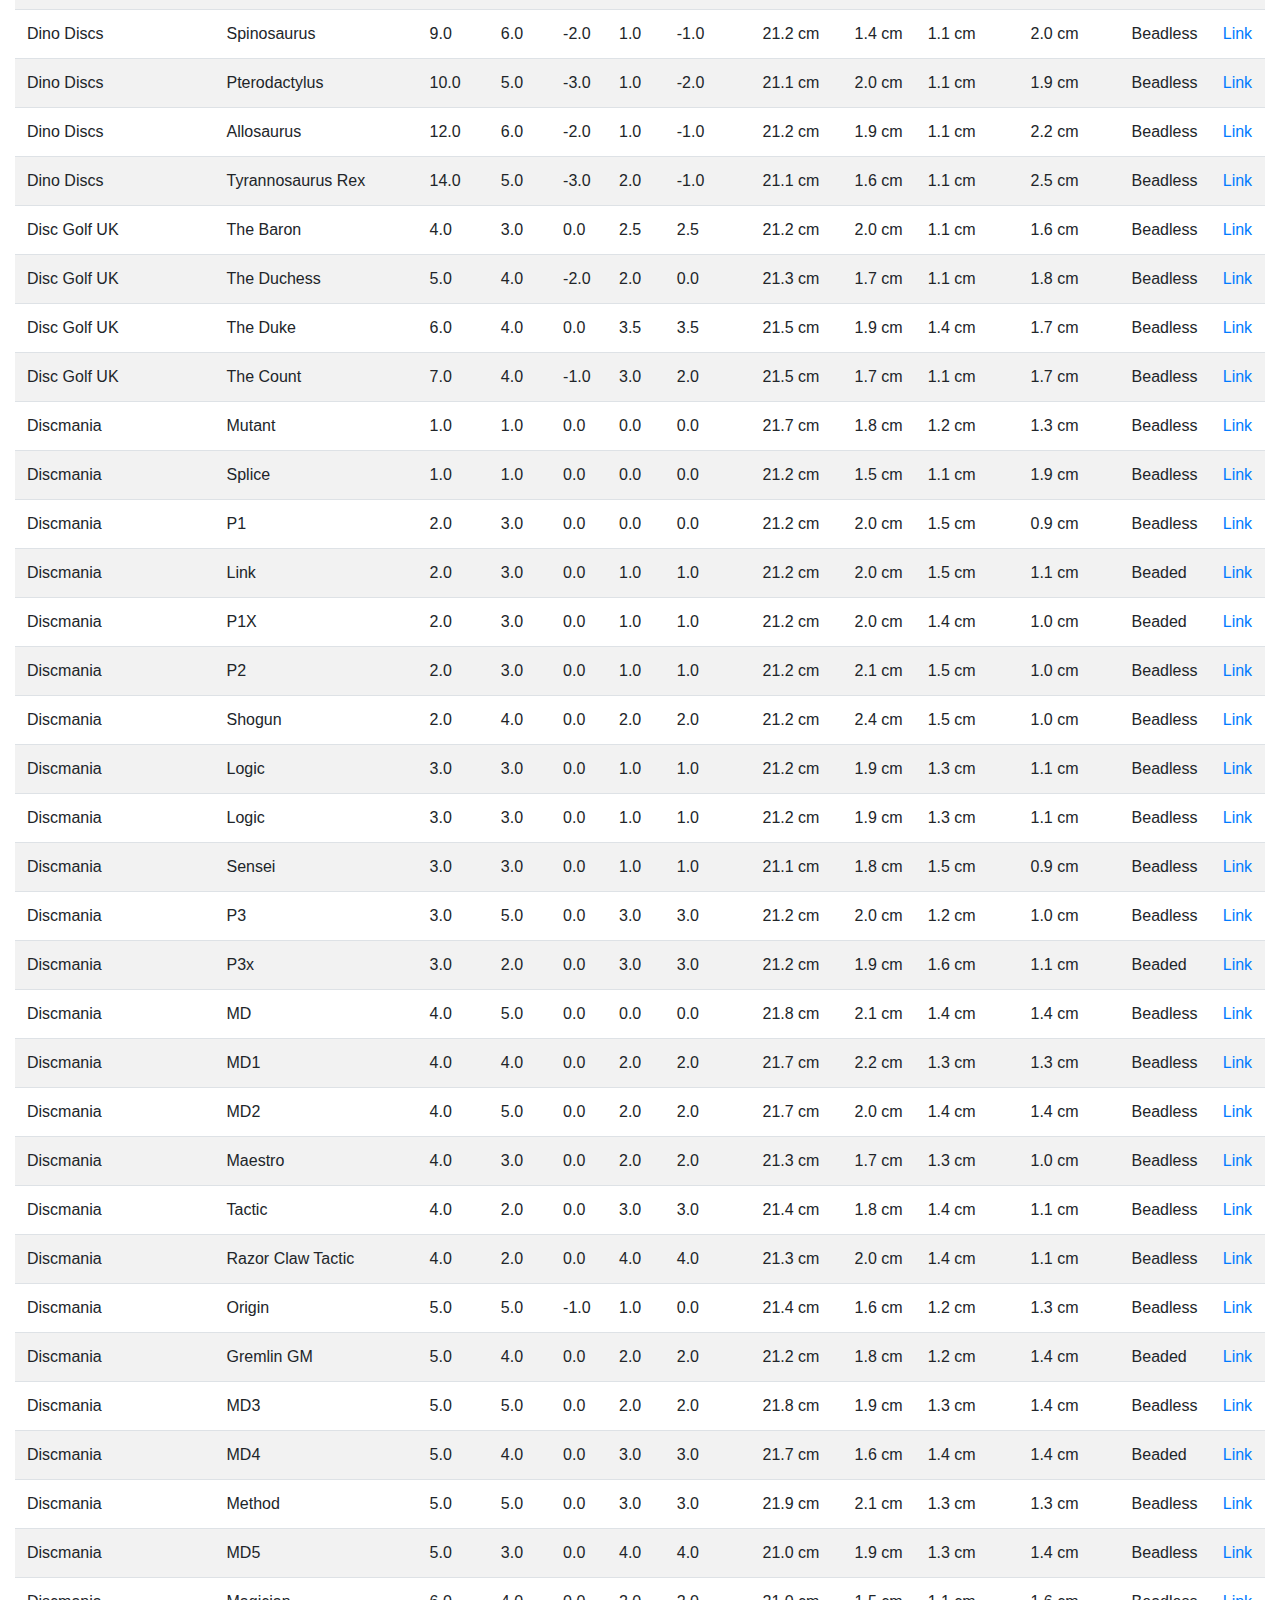
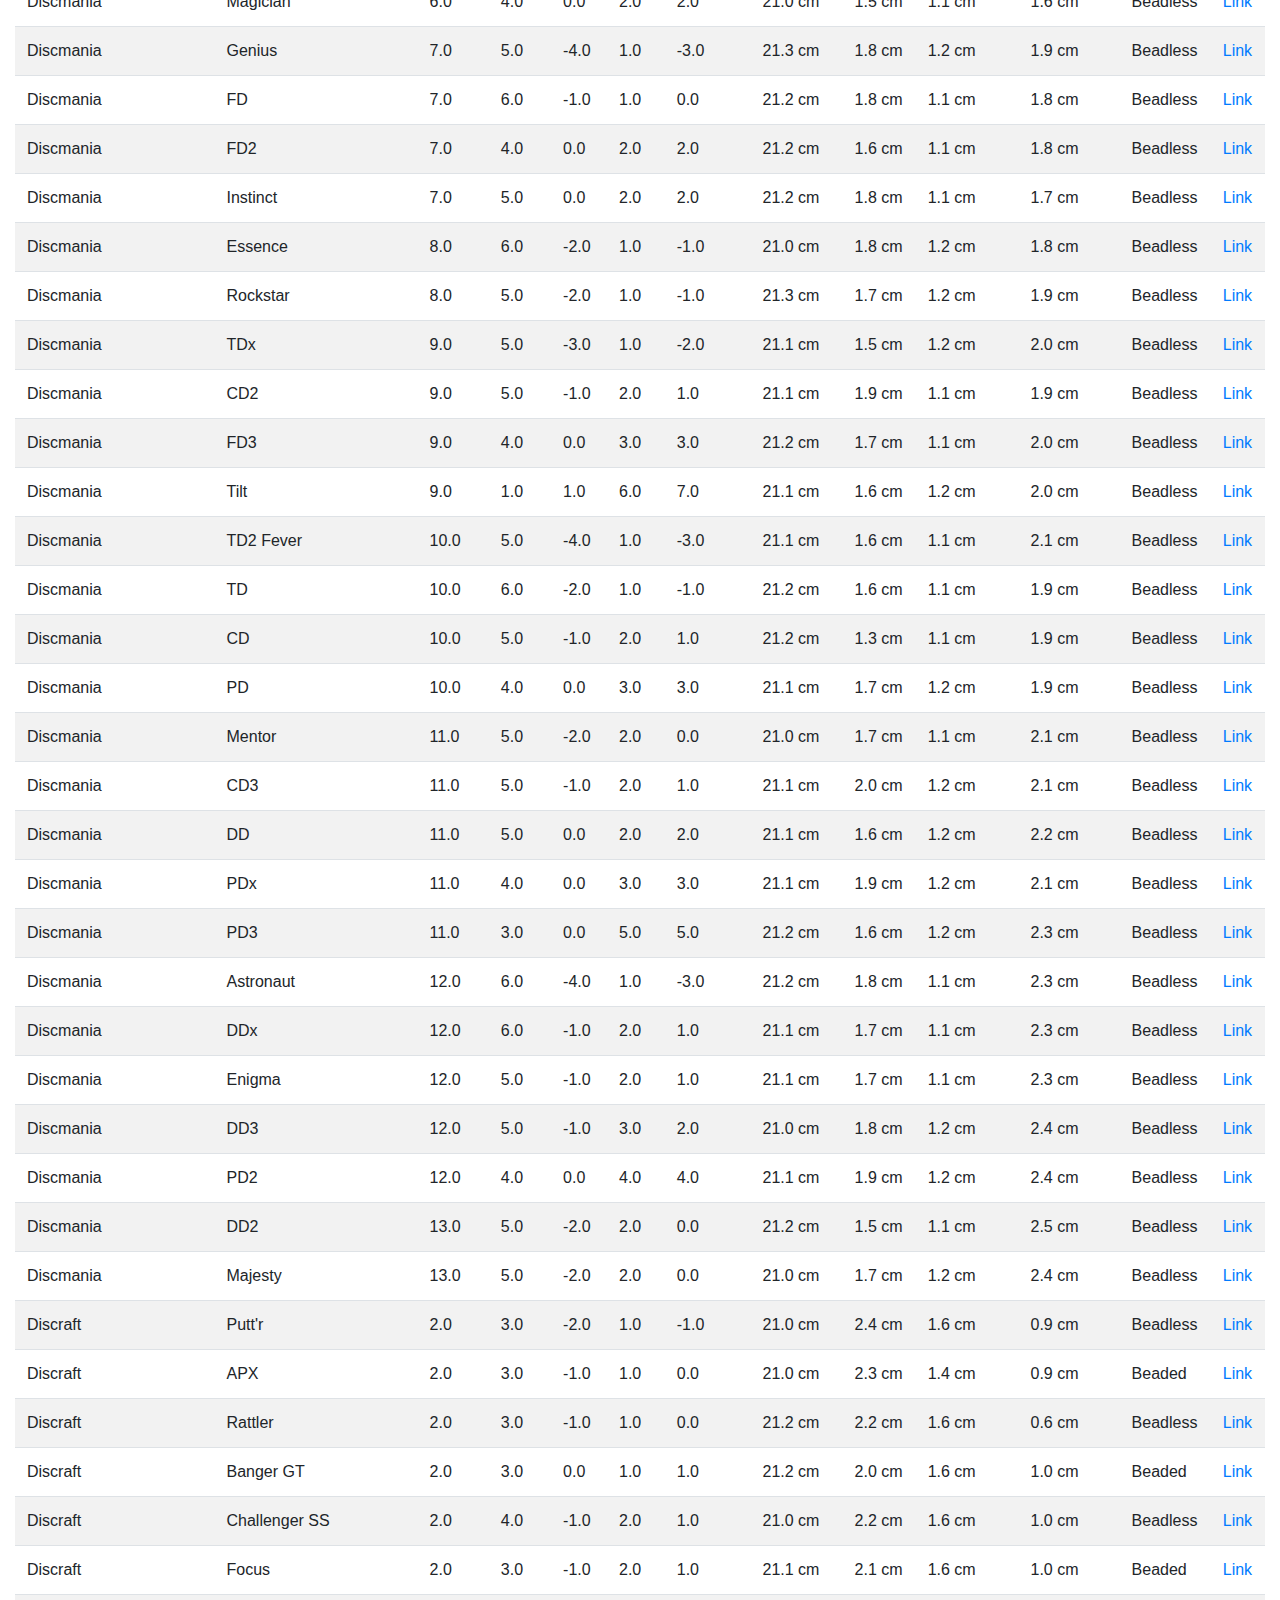
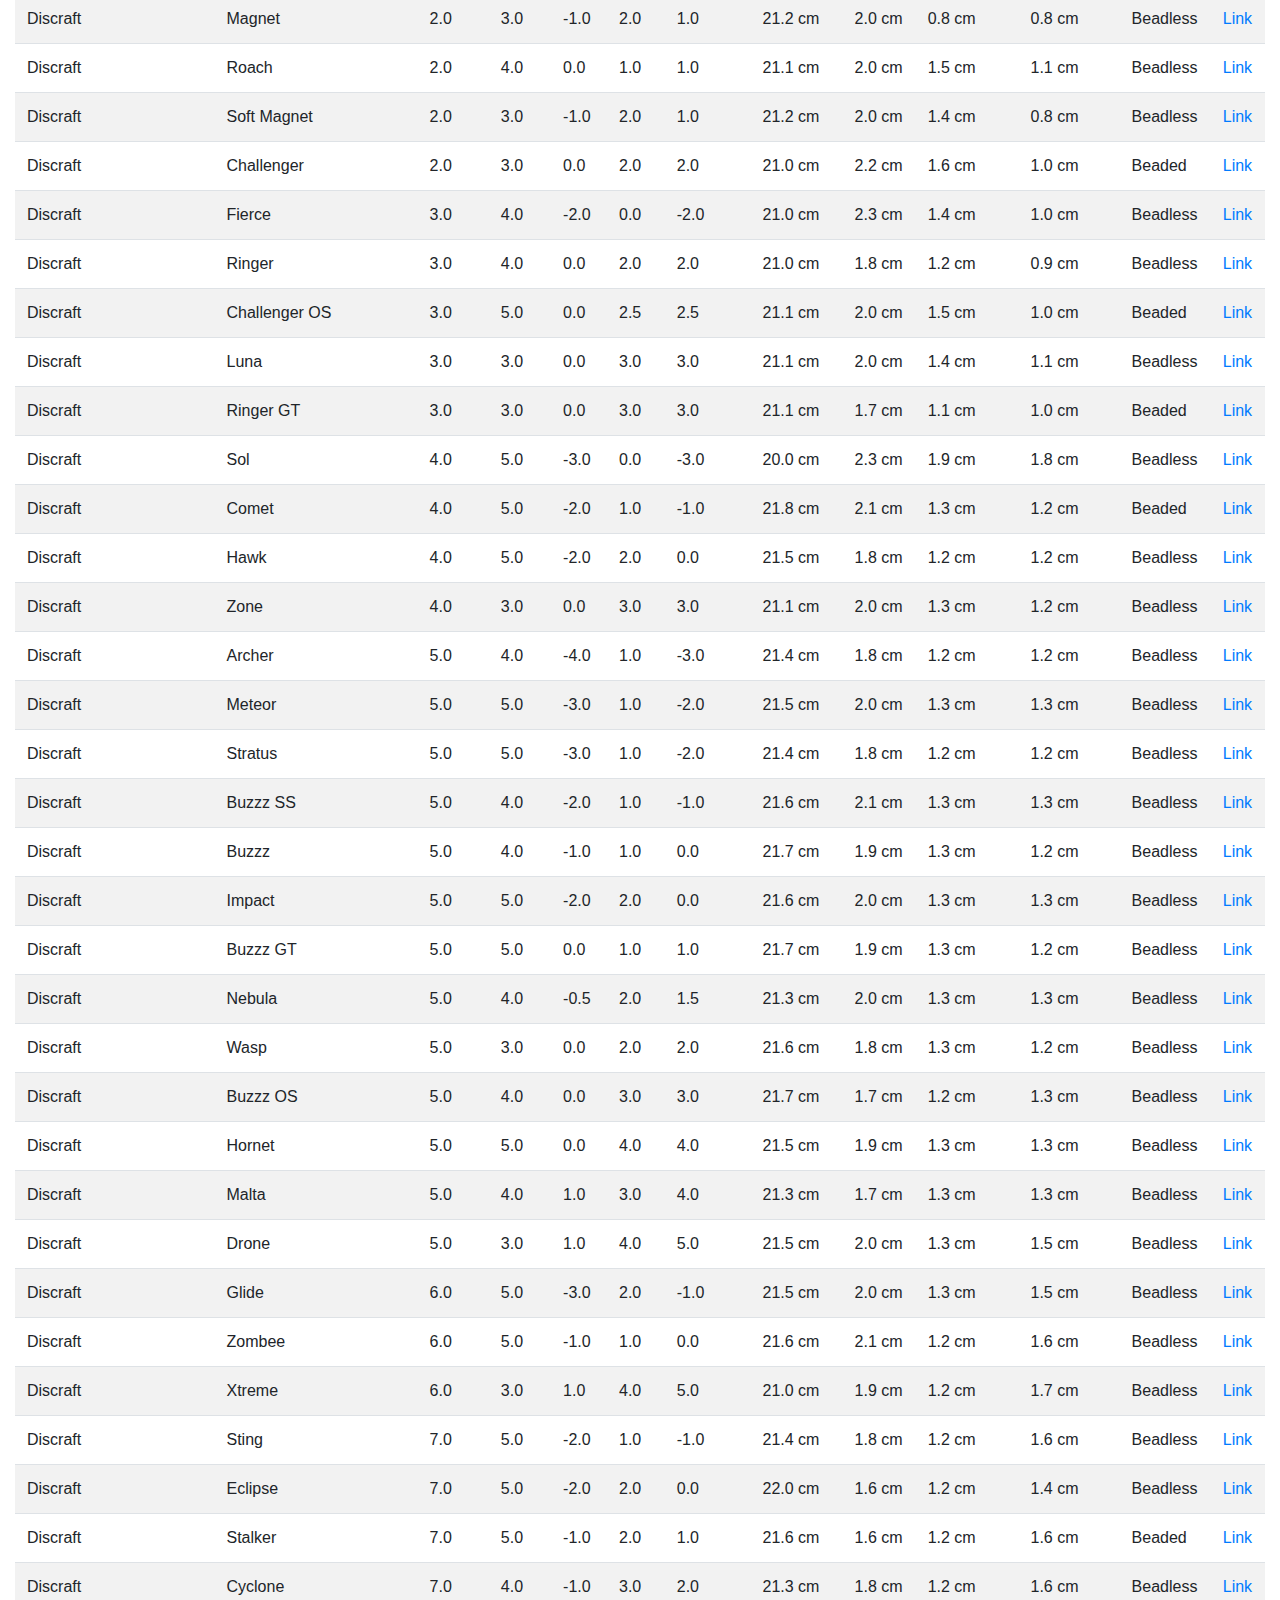
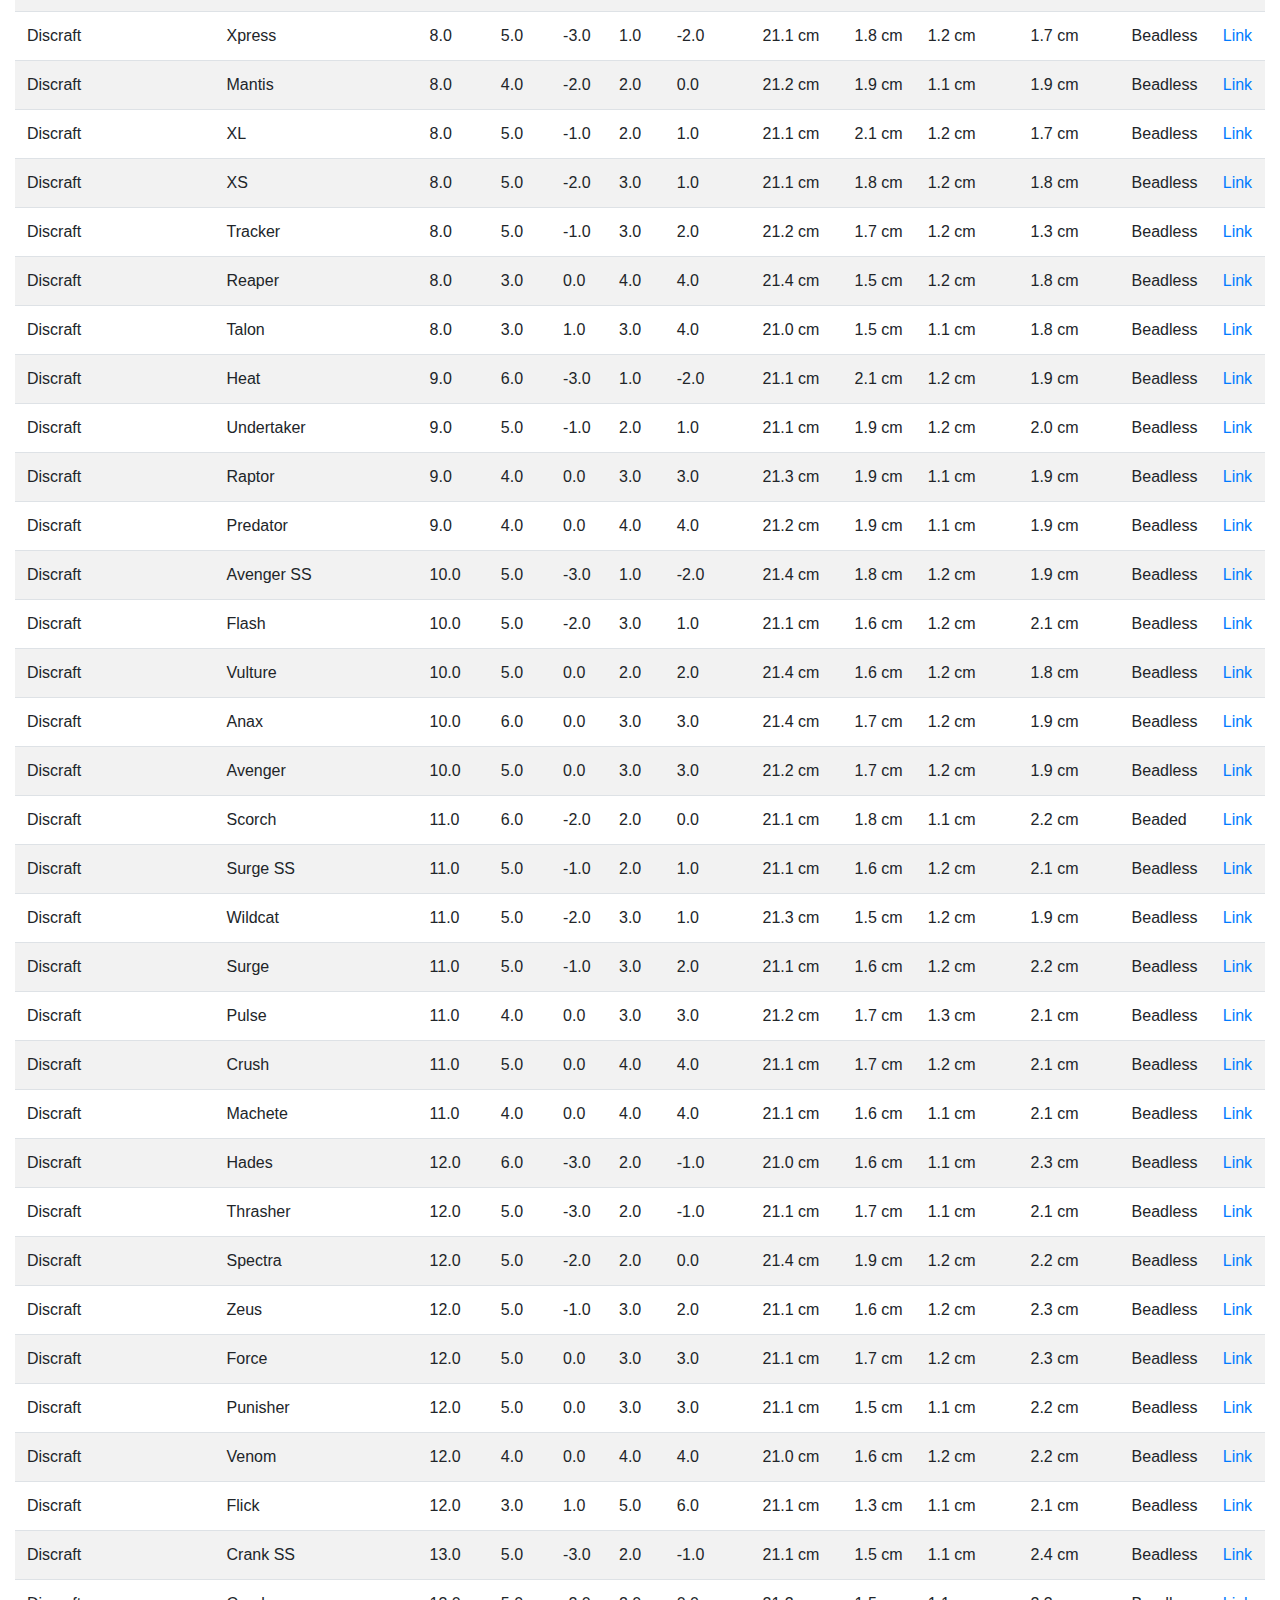
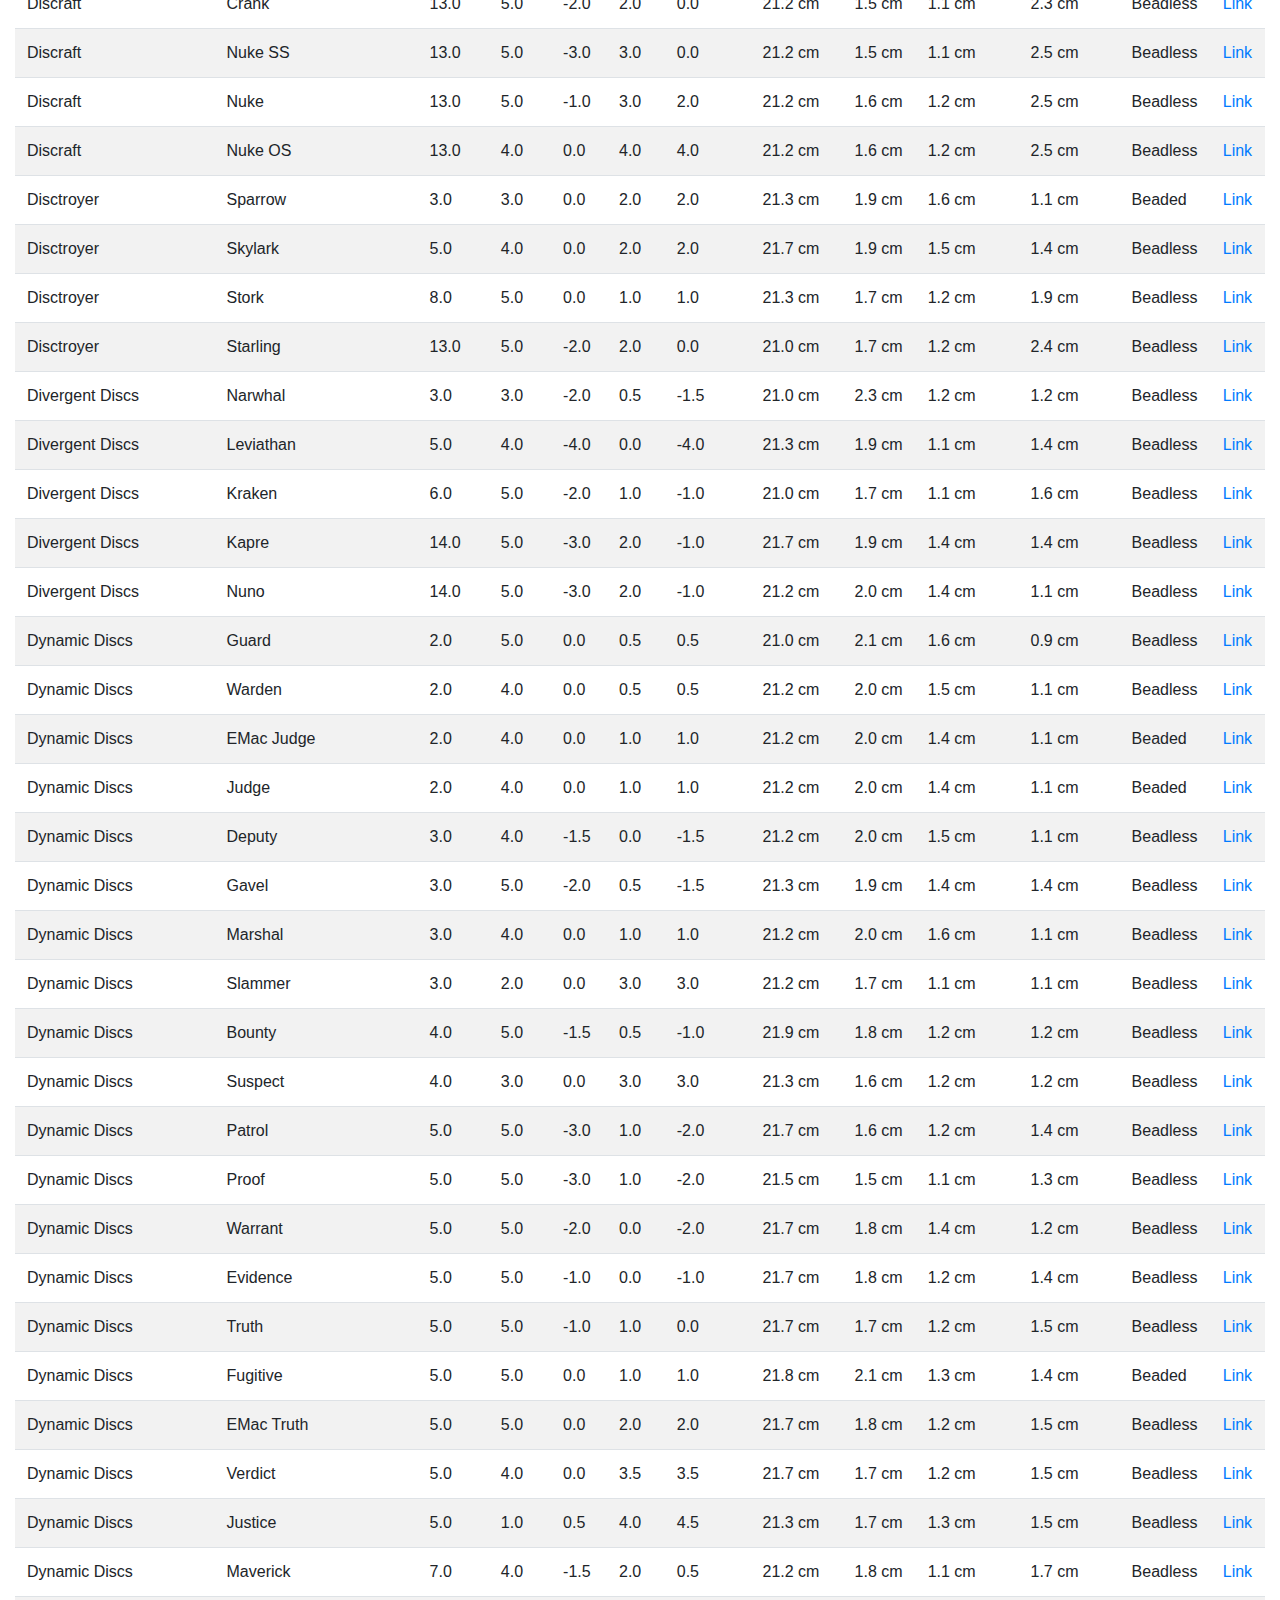
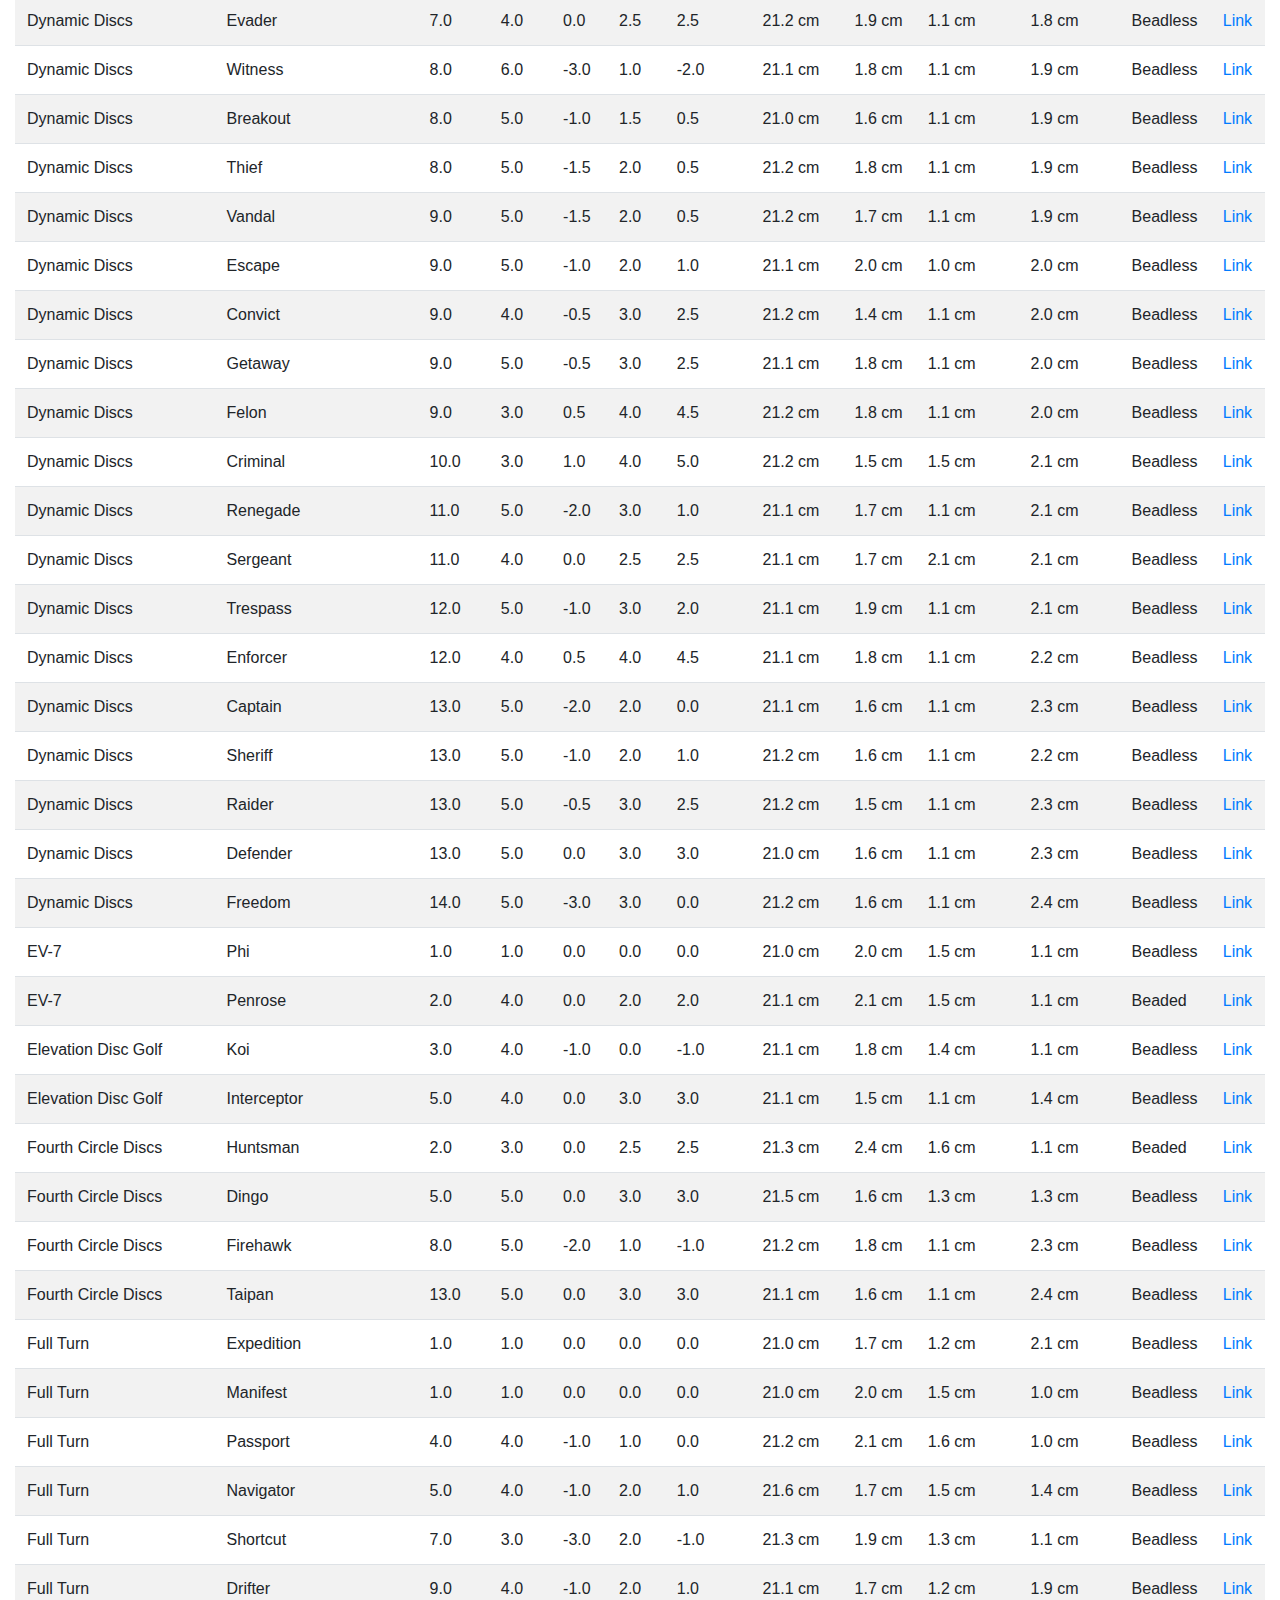
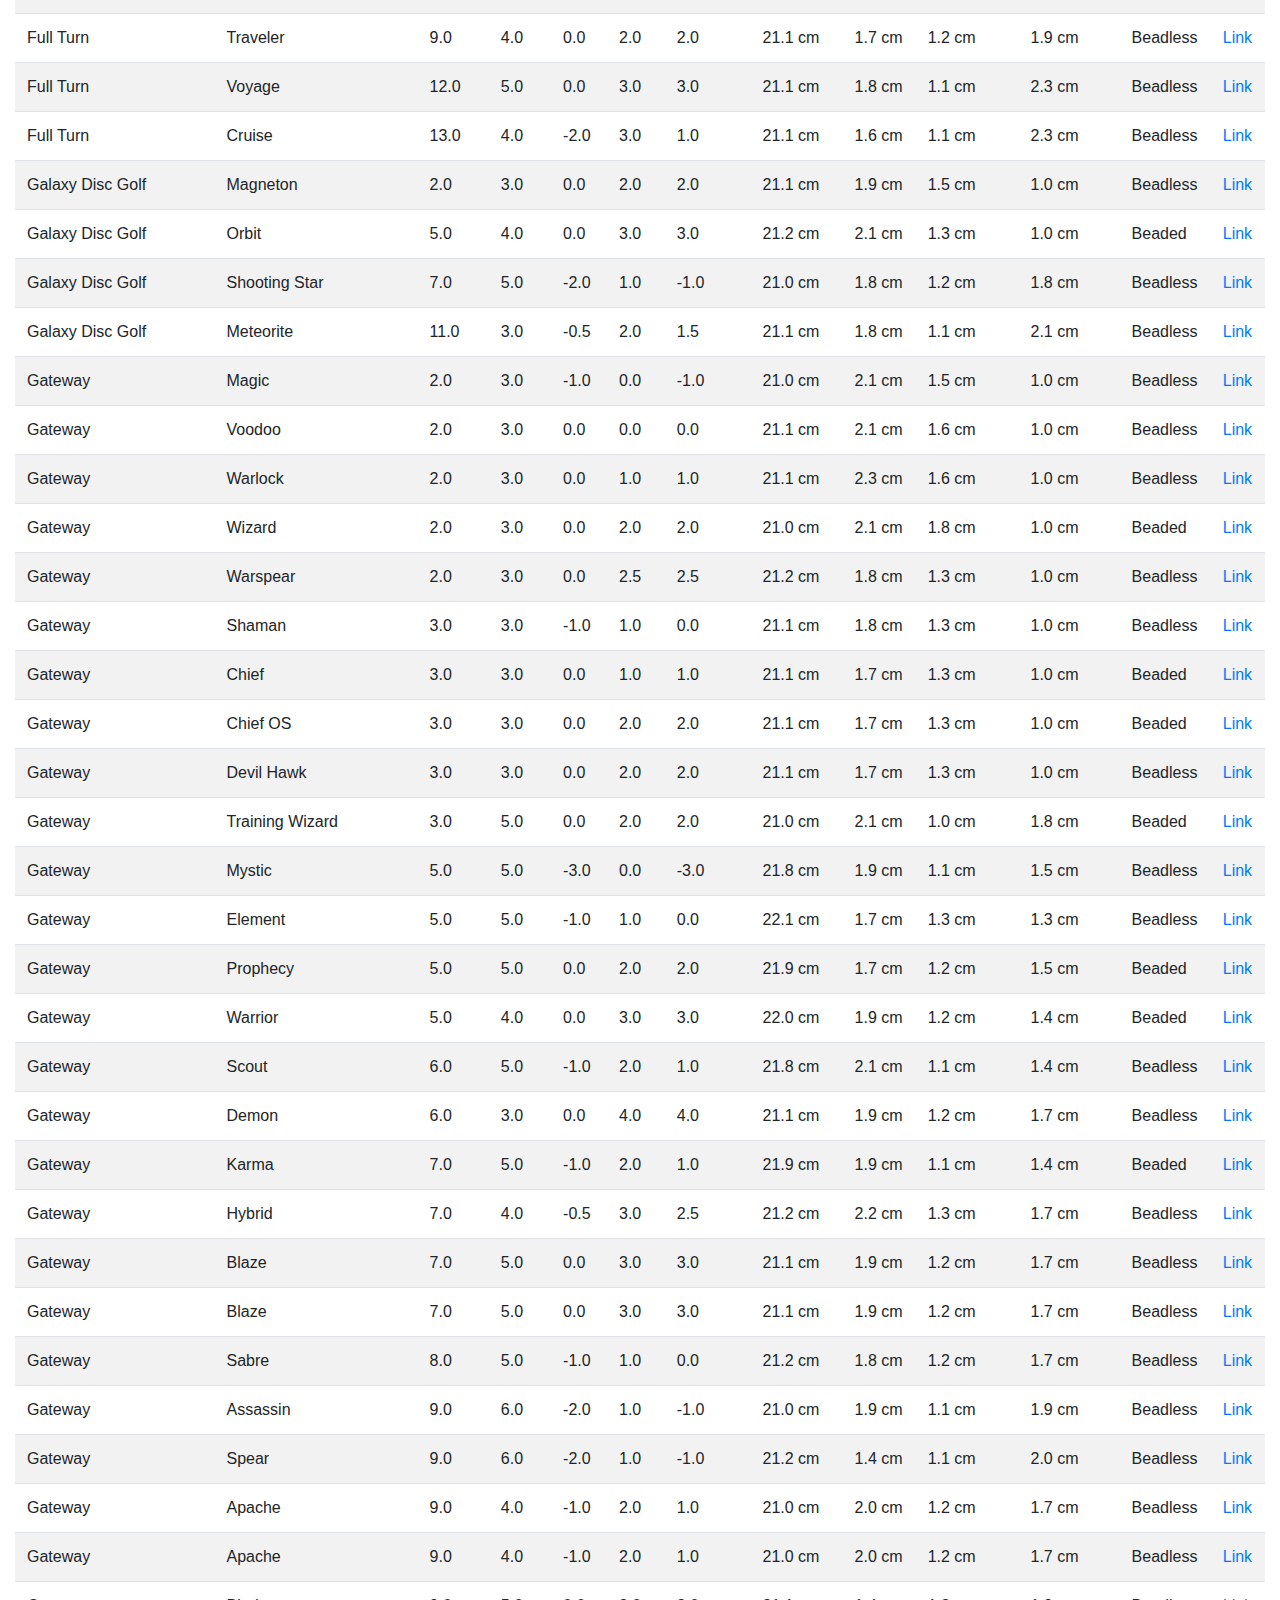
<file: docs/index.html>
<!DOCTYPE html>
<html lang="en">

<head>

    <title>Disc Chart</title>

    <meta charset="utf-8">
    <meta http-equiv="X-UA-Compatible" content="IE=edge">
    <meta name="viewport" content="width=device-width, initial-scale=1">
    <meta name="description" content="Disc Chart">

    <link rel="shortcut icon" href="favicon.ico" type="image/x-icon">
    <link rel="icon" href="favicon.ico" type="image/x-icon">

    <link rel="stylesheet" href="https://maxcdn.bootstrapcdn.com/bootstrap/4.3.1/css/bootstrap.min.css">
    <link rel="stylesheet" href="https://cdn.datatables.net/1.10.21/css/dataTables.bootstrap4.min.css">
    <link rel="stylesheet" href="index.css">

    <!-- Global site tag (gtag.js) - Google Analytics -->
    <script async src="https://www.googletagmanager.com/gtag/js?id=UA-149846952-5"></script>
    <script>
        window.dataLayer = window.dataLayer || [];
        function gtag() { dataLayer.push(arguments); }
        gtag('js', new Date());
        gtag('config', 'UA-149846952-5');
    </script>

    <!-- HTML5 shim and Respond.js for IE8 support of HTML5 elements and media queries -->
    <!--[if lt IE 9]>
      <script type="text/javascript" src="https://oss.maxcdn.com/html5shiv/3.7.2/html5shiv.min.js"></script>
      <script type="text/javascript" src="https://oss.maxcdn.com/respond/1.4.2/respond.min.js"></script>
    <![endif]-->

</head>

<body>
    <!-- Banner -->
    <div class="banner">
        <img class="banner" alt="Site Banner" src="img/banner-min.jpg">
        <h1 class="banner-text">Disc Chart</h1>
    </div>

    <!-- Page Header -->
    <div id="info">
        A side-by-side comparison of disc attributes, using data from Infinite Discs.
        Please be patient, as this may take a while to load.
    </div>

    <!-- Data Table -->
    <div class="container-fluid">
        <div id="table-container"></div>
    </div>

    <!-- Footer -->
    <div class="footer">
        <hr />
        Last updated <span id="last-update">July 05, 2021</span>.
        View this project on <a href="https://github.com/schwadan001/disc-chart" target="_blank">GitHub</a>
    </div>

    <script src="https://ajax.googleapis.com/ajax/libs/jquery/3.4.1/jquery.min.js"></script>
    <script src="https://stackpath.bootstrapcdn.com/bootstrap/4.3.1/js/bootstrap.min.js"></script>
    <script type="text/javascript" src="js/jquery.csv.min.js"></script>
    <script type="text/javascript" src="https://cdn.datatables.net/1.10.21/js/jquery.dataTables.min.js"></script>
    <script type="text/javascript" src="https://cdn.datatables.net/1.10.21/js/dataTables.bootstrap4.min.js"></script>
    <script type="text/javascript" src="js/csv_to_html_table.js"></script>

    <script type="text/javascript">
        function format_link(link) {
            return (link) ? "<a href='" + link + "' target='_blank'>Link</a>" : "";
        }

        CsvToHtmlTable.init({
            csv_path: "discs.csv",
            element: "table-container",
            allow_download: true,
            csv_options: { separator: ",", delimiter: '"' },
            datatables_options: { "paging": true },
            custom_formatting: [[12, format_link]]
        });
    </script>
</body>

</html>
</file>
<file: index.css>
#title {
    padding-right: 15px;
}

#info {
    padding: 5px 5px 5px 5px;
    background-color: rgb(247, 242, 242);
    margin-bottom: 20px;
    text-align: center;
    width: 100%;
}

.banner {
    width: 100%;
    object-fit: cover;
    height: 50px;
}

.banner-text {
    color: white;
    text-align: left;
    font-size: xx-large;
    position: absolute;
    top: 5px;
    left: 10px;
    text-shadow: -1px -1px 0 darkgrey, -1px -1px 0 darkgrey, -1px -1px 0 darkgrey, -1px -1px 0 darkgrey;
}

.col-sm-12 {
    overflow: auto;
}

.logo {
    border-radius: 50%;
    height: 100px;
    width: 100px;
}

.flex-horiz {
    align-items: center;
    justify-content: center;
    flex-wrap: wrap;
    display: flex;
    width: 100%;
}

.flex-vert {
    align-items: center;
    justify-content: center;
    display: flex;
    flex-direction: column;
    padding: 0px 10px 10px 10px;
    width: 100%;
}

.flex-item {
    padding: 10px;
    display: flex;
    justify-content: center;
    flex-direction: column;
    text-align: center;
}

.description {
    font-style: italic;
}

.break {
    padding: 20px;
}

.footer {
    text-align: center;
    padding-top: 0px;
    padding-right: 10px;
    padding-bottom: 10px;
    padding-left: 10px;
    font-size: small;
    font-style: italic
}
</file>
<file: docs/index.css>
#title {
    padding-right: 15px;
}

#info {
    padding: 5px 5px 5px 5px;
    background-color: rgb(247, 242, 242);
    margin-bottom: 20px;
    text-align: center;
    width: 100%;
}

.banner {
    width: 100%;
    object-fit: cover;
    height: 50px;
}

.banner-text {
    color: white;
    text-align: left;
    font-size: xx-large;
    position: absolute;
    top: 5px;
    left: 10px;
    text-shadow: -1px -1px 0 darkgrey, -1px -1px 0 darkgrey, -1px -1px 0 darkgrey, -1px -1px 0 darkgrey;
}

.col-sm-12 {
    overflow: auto;
}

.logo {
    border-radius: 50%;
    height: 100px;
    width: 100px;
}

.flex-horiz {
    align-items: center;
    justify-content: center;
    flex-wrap: wrap;
    display: flex;
    width: 100%;
}

.flex-vert {
    align-items: center;
    justify-content: center;
    display: flex;
    flex-direction: column;
    padding: 0px 10px 10px 10px;
    width: 100%;
}

.flex-item {
    padding: 10px;
    display: flex;
    justify-content: center;
    flex-direction: column;
    text-align: center;
}

.description {
    font-style: italic;
}

.break {
    padding: 20px;
}

.footer {
    text-align: center;
    padding-top: 0px;
    padding-right: 10px;
    padding-bottom: 10px;
    padding-left: 10px;
    font-size: small;
}
</file>
